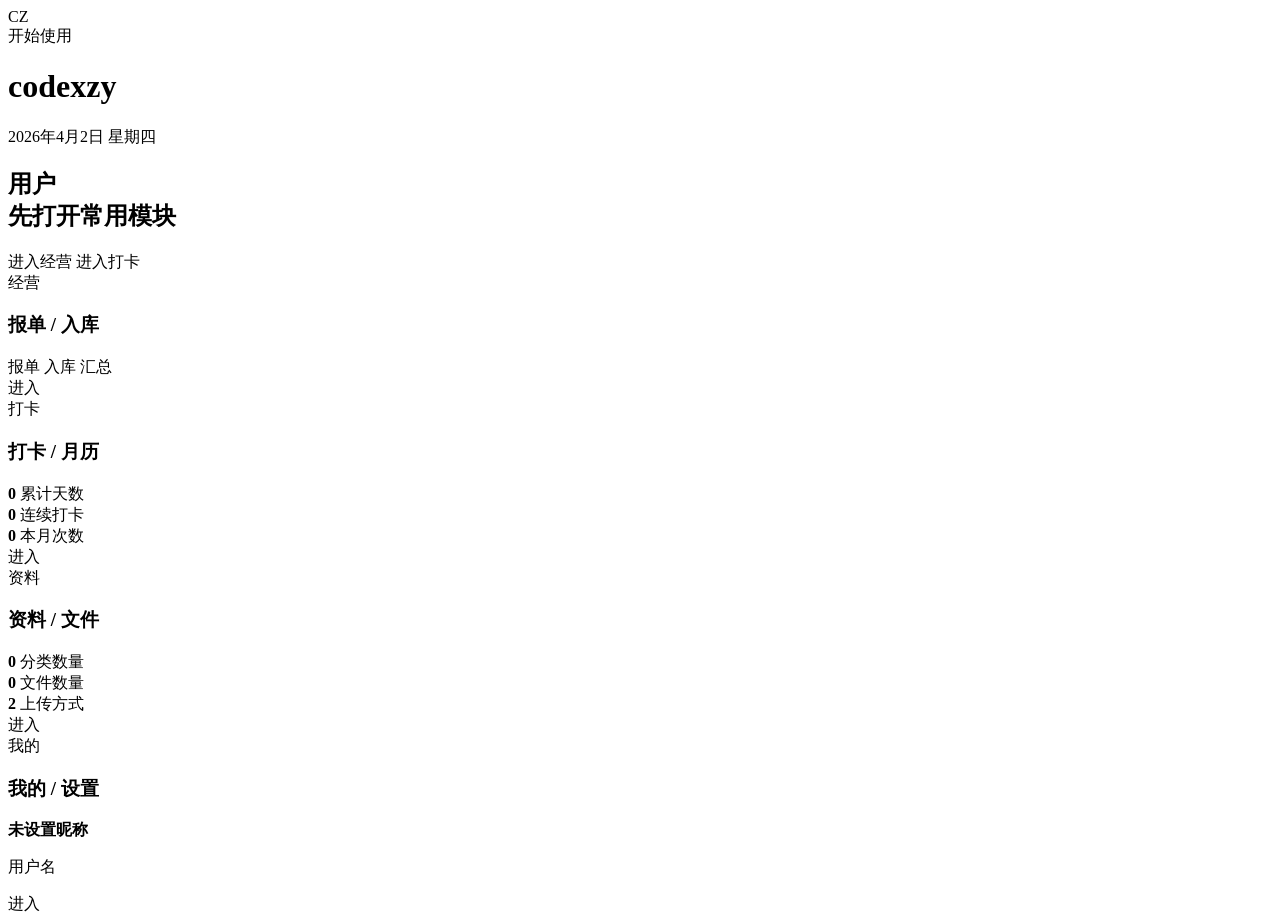
<file: src/main/resources/templates/index.html>
﻿<!DOCTYPE html>
<html lang="zh-CN" xmlns:th="http://www.thymeleaf.org">
<head>
    <meta charset="UTF-8">
    <meta name="viewport" content="width=device-width, initial-scale=1.0">
    <title>首页 - codexzy</title>
    <link rel="stylesheet" th:href="@{/css/app.css}">
</head>
<body class="site-body">
<div class="site-shell">
    <header class="site-masthead reveal">
        <div class="brand-block">
            <a class="brand-mark" th:href="@{/}">CZ</a>
            <div class="brand-copy">
                <span class="section-tag">开始使用</span>
                <h1>codexzy</h1>
                <p th:text="|${todayLabel} · 从常用页面开始|">2026年4月2日 星期四</p>
            </div>
        </div>
    </header>

    <main class="page-stack">
        <section class="hero-banner landing-hero reveal">
            <div class="hero-copy">
                <h2>
                    <span th:text="${#strings.isEmpty(currentUser.nickname) ? currentUser.username : currentUser.nickname}">用户</span>
                    <br>
                    先打开常用模块
                </h2>
                <div class="hero-actions">
                    <a class="solid-btn" th:href="@{/business}">进入经营</a>
                    <a class="ghost-btn" th:href="@{/checkin}">进入打卡</a>
                </div>
            </div>
        </section>

        <section class="home-module-grid reveal">
            <a class="home-module-card home-module-card--primary module-tone-business" th:href="@{/business}">
                <div class="home-module-card__head">
                    <span class="section-tag">经营</span>
                    <h3>报单 / 入库</h3>
                </div>
                <div class="home-module-card__tips">
                    <span>报单</span>
                    <span>入库</span>
                    <span>汇总</span>
                </div>
                <div class="home-module-card__footer">
                    <span class="choice-cta">进入</span>
                </div>
            </a>

            <a class="home-module-card home-module-card--primary module-tone-checkin" th:href="@{/checkin}">
                <div class="home-module-card__head">
                    <span class="section-tag">打卡</span>
                    <h3>打卡 / 月历</h3>
                </div>
                <div class="home-module-card__metrics">
                    <article>
                        <strong th:text="${stats.totalCheckInDays}">0</strong>
                        <span>累计天数</span>
                    </article>
                    <article>
                        <strong th:text="${stats.currentStreakDays}">0</strong>
                        <span>连续打卡</span>
                    </article>
                    <article>
                        <strong th:text="${stats.currentMonthCount}">0</strong>
                        <span>本月次数</span>
                    </article>
                </div>
                <div class="home-module-card__footer">
                    <span class="choice-cta">进入</span>
                </div>
            </a>

            <a class="home-module-card home-module-card--secondary module-tone-memo" th:href="@{/memo}">
                <div class="home-module-card__head">
                    <span class="section-tag">资料</span>
                    <h3>资料 / 文件</h3>
                </div>
                <div class="home-module-card__metrics light-metrics">
                    <article>
                        <strong th:text="${memoCategoryCount}">0</strong>
                        <span>分类数量</span>
                    </article>
                    <article>
                        <strong th:text="${memoFileCount}">0</strong>
                        <span>文件数量</span>
                    </article>
                    <article>
                        <strong>2</strong>
                        <span>上传方式</span>
                    </article>
                </div>
                <div class="home-module-card__footer">
                    <span class="choice-cta">进入</span>
                </div>
            </a>

            <a class="home-module-card home-module-card--secondary module-tone-profile" th:href="@{/user/profile}">
                <div class="home-module-card__head">
                    <span class="section-tag">我的</span>
                    <h3>我的 / 设置</h3>
                </div>
                <div class="home-module-card__profile">
                    <strong th:text="${#strings.isEmpty(currentUser.nickname) ? '未设置昵称' : currentUser.nickname}">未设置昵称</strong>
                    <p th:text="|${currentUser.username}|">用户名</p>
                </div>
                <div class="home-module-card__footer">
                    <span class="choice-cta">进入</span>
                </div>
            </a>
        </section>
    </main>
</div>
<div th:replace="~{fragments/mobile-tabbar :: mobileTabbar(activeTab='home')}"></div>
</body>
</html>
</file>
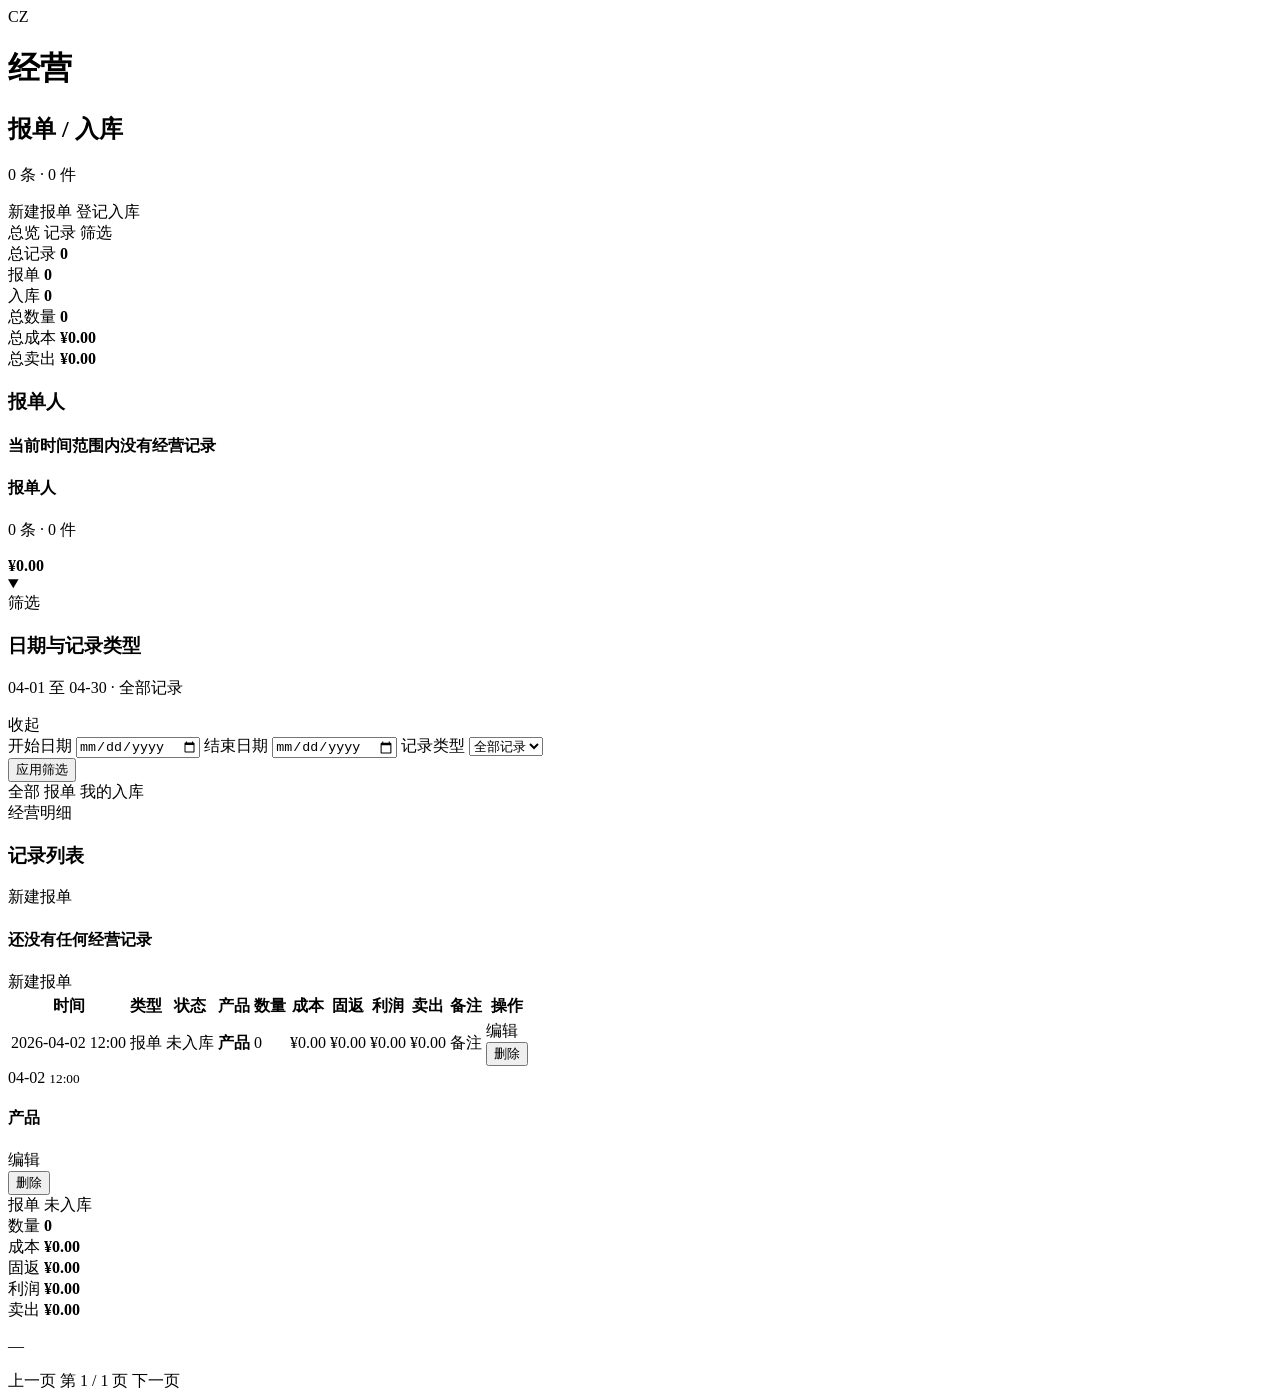
<file: src/main/resources/templates/business/index.html>
﻿<!DOCTYPE html>
<html lang="zh-CN" xmlns:th="http://www.thymeleaf.org">
<head>
    <meta charset="UTF-8">
    <meta name="viewport" content="width=device-width, initial-scale=1.0">
    <title>经营后台 - codexzy</title>
    <link rel="stylesheet" th:href="@{/css/app.css}">
</head>
<body class="site-body business-page">
<div class="site-shell">
    <header class="site-masthead reveal">
        <div class="brand-block">
            <a class="brand-mark" th:href="@{/}">CZ</a>
            <div class="brand-copy">
                <h1>经营</h1>
            </div>
        </div>
    </header>

    <main class="page-stack">
        <div class="flash-stack reveal">
            <div class="flash-banner success" th:if="${successMessage}" th:text="${successMessage}"></div>
            <div class="flash-banner error" th:if="${errorMessage}" th:text="${errorMessage}"></div>
        </div>

        <section class="hero-banner business-hero reveal"
                 th:with="returnTo=@{/business(startDate=${startDate}, endDate=${endDate}, scope=${scope}, page=${pageData.current}, view=${activeMobileView})}">
            <div class="hero-copy">
                <h2>报单 / 入库</h2>
                <p th:text="|${summary.recordCount} 条 · ${summary.totalQuantity} 件|">0 条 · 0 件</p>
                <div class="hero-actions">
                    <a class="solid-btn" th:href="@{/business/form(type='REPORT', returnTo=${returnTo})}">新建报单</a>
                    <a class="ghost-btn" th:href="@{/business/form(type='INBOUND', returnTo=${returnTo})}">登记入库</a>
                </div>
            </div>
        </section>

        <nav class="business-mobile-viewbar reveal" aria-label="经营页内容切换">
            <a class="business-mobile-viewbar__item"
               th:classappend="${activeMobileView == 'overview'} ? ' is-active' : ''"
               th:href="@{/business(startDate=${startDate}, endDate=${endDate}, scope=${scope}, page=${pageData.current}, view='overview')}">总览</a>
            <a class="business-mobile-viewbar__item"
               th:classappend="${activeMobileView == 'records'} ? ' is-active' : ''"
               th:href="@{/business(startDate=${startDate}, endDate=${endDate}, scope=${scope}, page=${pageData.current}, view='records')}">记录</a>
            <a class="business-mobile-viewbar__item"
               th:classappend="${activeMobileView == 'filter'} ? ' is-active' : ''"
               th:href="@{/business(startDate=${startDate}, endDate=${endDate}, scope=${scope}, page=${pageData.current}, view='filter')}">筛选</a>
        </nav>

        <div class="business-mobile-panel business-mobile-panel--overview reveal"
             th:classappend="${activeMobileView == 'overview'} ? ' is-active' : ''">
            <section class="metric-grid reveal">
                <article class="metric-card metric-card--primary">
                    <span class="meta-note">总记录</span>
                    <strong class="metric-number" th:text="${summary.recordCount}">0</strong>
                </article>
                <article class="metric-card metric-card--primary tone-warm">
                    <span class="meta-note">报单</span>
                    <strong class="metric-number" th:text="${summary.reportCount}">0</strong>
                </article>
                <article class="metric-card metric-card--primary tone-soft">
                    <span class="meta-note">入库</span>
                    <strong class="metric-number" th:text="${summary.inboundCount}">0</strong>
                </article>
                <article class="metric-card metric-card--primary tone-ink">
                    <span class="meta-note">总数量</span>
                    <strong class="metric-number" th:text="${summary.totalQuantity}">0</strong>
                </article>
                <article class="metric-card metric-card--secondary">
                    <span class="meta-note">总成本</span>
                    <strong class="metric-number" th:text="|¥ ${summary.totalCostAmount}|">¥0.00</strong>
                </article>
                <article class="metric-card metric-card--secondary tone-warm">
                    <span class="meta-note">总卖出</span>
                    <strong class="metric-number" th:text="|¥ ${summary.totalSoldAmount}|">¥0.00</strong>
                </article>
            </section>

            <section class="content-grid reveal">
                <article class="section-card">
                    <div class="section-head">
                        <div>
                            <h3>报单人</h3>
                        </div>
                    </div>

                    <div class="empty-panel small-empty" th:if="${reporterSummaries.isEmpty()}">
                        <h4>当前时间范围内没有经营记录</h4>
                    </div>

                    <div class="reporter-grid" th:if="${!reporterSummaries.isEmpty()}">
                        <a class="reporter-card" th:each="item : ${reporterSummaries}"
                           th:href="@{/business/reporters/{reporterId}(reporterId=${item.reporterUserId}, startDate=${startDate}, endDate=${endDate}, scope=${scope}, view='records')}">
                            <div>
                                <h4 th:text="${item.reporterDisplayName}">报单人</h4>
                                <p th:text="|${item.recordCount} 条 · ${item.totalQuantity} 件|">0 条 · 0 件</p>
                            </div>
                            <strong th:text="|¥ ${item.totalProfitAmount}|">¥0.00</strong>
                        </a>
                    </div>
                </article>

            </section>
        </div>

        <div class="business-mobile-panel business-mobile-panel--filter reveal"
             th:classappend="${activeMobileView == 'filter'} ? ' is-active' : ''">
            <details class="section-card collapsible-card filter-card reveal" open>
                <summary>
                    <div class="collapsible-summary-copy">
                        <span class="section-tag">筛选</span>
                        <h3>日期与记录类型</h3>
                        <p th:text="|${#temporals.format(startDate, 'MM-dd')} 至 ${#temporals.format(endDate, 'MM-dd')} · ${scope == 'ALL' ? '全部记录' : scope == 'REPORT' ? '报单' : '我的入库'}|">04-01 至 04-30 · 全部记录</p>
                    </div>
                    <span class="summary-hint">收起</span>
                </summary>
                <div class="collapsible-body">
                    <form class="filter-form" method="get" th:action="@{/business}">
                        <input type="hidden" name="view" value="records">
                        <div class="filter-grid">
                            <label>
                                <span>开始日期</span>
                                <input type="date" name="startDate" th:value="${startDate}">
                            </label>
                            <label>
                                <span>结束日期</span>
                                <input type="date" name="endDate" th:value="${endDate}">
                            </label>
                            <label>
                                <span>记录类型</span>
                                <select name="scope">
                                    <option value="ALL" th:selected="${scope == 'ALL'}">全部记录</option>
                                    <option value="REPORT" th:selected="${scope == 'REPORT'}">报单</option>
                                    <option value="INBOUND" th:selected="${scope == 'INBOUND'}">我的入库</option>
                                </select>
                            </label>
                            <div class="filter-actions">
                                <button type="submit" class="solid-btn wide-btn">应用筛选</button>
                            </div>
                        </div>
                    </form>

                    <div class="scope-bar">
                        <a class="scope-chip" th:classappend="${scope == 'ALL'} ? ' active' : ''"
                           th:href="@{/business(startDate=${startDate}, endDate=${endDate}, scope='ALL', view='records')}">全部</a>
                        <a class="scope-chip" th:classappend="${scope == 'REPORT'} ? ' active' : ''"
                           th:href="@{/business(startDate=${startDate}, endDate=${endDate}, scope='REPORT', view='records')}">报单</a>
                        <a class="scope-chip" th:classappend="${scope == 'INBOUND'} ? ' active' : ''"
                           th:href="@{/business(startDate=${startDate}, endDate=${endDate}, scope='INBOUND', view='records')}">我的入库</a>
                    </div>
                </div>
            </details>
        </div>

        <div class="business-mobile-panel business-mobile-panel--records reveal"
             th:with="returnTo=@{/business(startDate=${startDate}, endDate=${endDate}, scope=${scope}, page=${pageData.current}, view='records')}"
             th:classappend="${activeMobileView == 'records'} ? ' is-active' : ''">
            <section class="section-card reveal">
                <div class="section-head">
                    <div>
                        <span class="section-tag">经营明细</span>
                        <h3>记录列表</h3>
                    </div>
                    <div class="section-tools">
                        <a class="ghost-btn small-btn" th:href="@{/business/form(type='REPORT', returnTo=${returnTo})}">新建报单</a>
                    </div>
                </div>

                <div class="empty-panel" th:if="${records.isEmpty()}">
                    <h4>还没有任何经营记录</h4>
                    <a class="solid-btn" th:href="@{/business/form(type='REPORT', returnTo=${returnTo})}">新建报单</a>
                </div>

                <div class="table-scroll" th:if="${!records.isEmpty()}">
                    <table class="record-table">
                        <thead>
                        <tr>
                            <th>时间</th>
                            <th>类型</th>
                            <th>状态</th>
                            <th>产品</th>
                            <th>数量</th>
                            <th class="mobile-hide">成本</th>
                            <th class="mobile-hide">固返</th>
                            <th class="mobile-hide">利润</th>
                            <th class="mobile-hide">卖出</th>
                            <th class="mobile-hide">备注</th>
                            <th>操作</th>
                        </tr>
                        </thead>
                        <tbody>
                        <tr th:each="item : ${records}">
                            <td th:text="${#temporals.format(item.occurredAt, 'yyyy-MM-dd HH:mm')}">2026-04-02 12:00</td>
                            <td>
                                <span class="record-tag"
                                      th:classappend="${item.recordType == 'INBOUND'} ? ' inbound' : ' report'"
                                      th:text="${item.recordTypeLabel}">报单</span>
                            </td>
                            <td>
                                <span class="record-tag"
                                      th:classappend="${item.recordStatus == 'INVENTORIED_PENDING_SETTLEMENT'} ? ' pending' : (item.recordStatus == 'SETTLED' ? ' settled' : ' uninventoried')"
                                      th:text="${item.recordStatusLabel}">未入库</span>
                            </td>
                            <td>
                                <strong th:text="${item.productName}">产品</strong>
                            </td>
                            <td th:text="${item.quantity}">0</td>
                            <td class="mobile-hide" th:text="|¥ ${item.costAmount}|">¥0.00</td>
                            <td class="mobile-hide" th:text="|¥ ${item.fixedReturnAmount}|">¥0.00</td>
                            <td class="mobile-hide" th:text="|¥ ${item.profitAmount}|">¥0.00</td>
                            <td class="mobile-hide" th:text="|¥ ${item.soldAmount}|">¥0.00</td>
                            <td class="mobile-hide" th:text="${#strings.isEmpty(item.remark) ? '—' : item.remark}">备注</td>
                            <td>
                                <div class="row-actions">
                                    <a class="ghost-btn small-btn" th:href="@{/business/{id}/edit(id=${item.id}, returnTo=${returnTo})}">编辑</a>
                                    <form th:action="@{'/business/' + ${item.id} + '/delete'}" method="post" onsubmit="return confirm('确定删除这条经营记录吗？');">
                                        <input type="hidden" th:name="${_csrf.parameterName}" th:value="${_csrf.token}">
                                        <input type="hidden" name="startDate" th:value="${startDate}">
                                        <input type="hidden" name="endDate" th:value="${endDate}">
                                        <input type="hidden" name="scope" th:value="${scope}">
                                        <input type="hidden" name="page" th:value="${pageData.current}">
                                        <input type="hidden" name="view" value="records">
                                        <button type="submit" class="danger-btn small-btn">删除</button>
                                    </form>
                                </div>
                            </td>
                        </tr>
                        </tbody>
                    </table>
                </div>

                <div class="mobile-record-list" th:if="${!records.isEmpty()}">
                    <article class="entry-card compact-card business-record-card" th:each="item : ${records}">
                        <div class="entry-stamp small-stamp">
                            <span th:text="${#temporals.format(item.occurredAt, 'MM-dd')}">04-02</span>
                            <small th:text="${#temporals.format(item.occurredAt, 'HH:mm')}">12:00</small>
                        </div>
                        <div class="entry-body">
                        <div class="entry-head">
                            <div>
                                <h4 th:text="${item.productName}">产品</h4>
                            </div>
                            <div class="entry-actions">
                                <a class="ghost-btn small-btn" th:href="@{/business/{id}/edit(id=${item.id}, returnTo=${returnTo})}">编辑</a>
                                    <form th:action="@{'/business/' + ${item.id} + '/delete'}" method="post" onsubmit="return confirm('确定删除这条经营记录吗？');">
                                        <input type="hidden" th:name="${_csrf.parameterName}" th:value="${_csrf.token}">
                                        <input type="hidden" name="startDate" th:value="${startDate}">
                                        <input type="hidden" name="endDate" th:value="${endDate}">
                                        <input type="hidden" name="scope" th:value="${scope}">
                                        <input type="hidden" name="page" th:value="${pageData.current}">
                                        <input type="hidden" name="view" value="records">
                                        <button type="submit" class="danger-btn small-btn">删除</button>
                                    </form>
                                </div>
                            </div>
                            <div class="badge-row record-chip-row">
                                <span class="record-tag"
                                      th:classappend="${item.recordType == 'INBOUND'} ? ' inbound' : ' report'"
                                      th:text="${item.recordTypeLabel}">报单</span>
                                <span class="record-tag"
                                      th:classappend="${item.recordStatus == 'INVENTORIED_PENDING_SETTLEMENT'} ? ' pending' : (item.recordStatus == 'SETTLED' ? ' settled' : ' uninventoried')"
                                      th:text="${item.recordStatusLabel}">未入库</span>
                            </div>
                            <div class="record-info-grid">
                                <div class="record-info-item">
                                    <span>数量</span>
                                    <strong th:text="${item.quantity}">0</strong>
                                </div>
                                <div class="record-info-item">
                                    <span>成本</span>
                                    <strong th:text="|¥ ${item.costAmount}|">¥0.00</strong>
                                </div>
                                <div class="record-info-item">
                                    <span>固返</span>
                                    <strong th:text="|¥ ${item.fixedReturnAmount}|">¥0.00</strong>
                                </div>
                                <div class="record-info-item">
                                    <span>利润</span>
                                    <strong th:text="|¥ ${item.profitAmount}|">¥0.00</strong>
                                </div>
                                <div class="record-info-item">
                                    <span>卖出</span>
                                    <strong th:text="|¥ ${item.soldAmount}|">¥0.00</strong>
                                </div>
                            </div>
                            <p class="field-hint record-remark"
                               th:text="${#strings.isEmpty(item.remark) ? '—' : item.remark}">—</p>
                        </div>
                    </article>
                </div>
            </section>

            <section class="pager-bar reveal" th:if="${pageData.pages > 1}">
                <a class="ghost-btn small-btn"
                   th:if="${pageData.current > 1}"
                   th:href="@{/business(startDate=${startDate}, endDate=${endDate}, scope=${scope}, page=${pageData.current - 1}, view='records')}">上一页</a>
                <span class="status-pill" th:text="|第 ${pageData.current} / ${pageData.pages} 页|">第 1 / 1 页</span>
                <a class="ghost-btn small-btn"
                   th:if="${pageData.current < pageData.pages}"
                   th:href="@{/business(startDate=${startDate}, endDate=${endDate}, scope=${scope}, page=${pageData.current + 1}, view='records')}">下一页</a>
            </section>
        </div>
    </main>
</div>
<div th:replace="~{fragments/mobile-tabbar :: mobileTabbar(activeTab='business')}"></div>
</body>
</html>
</file>
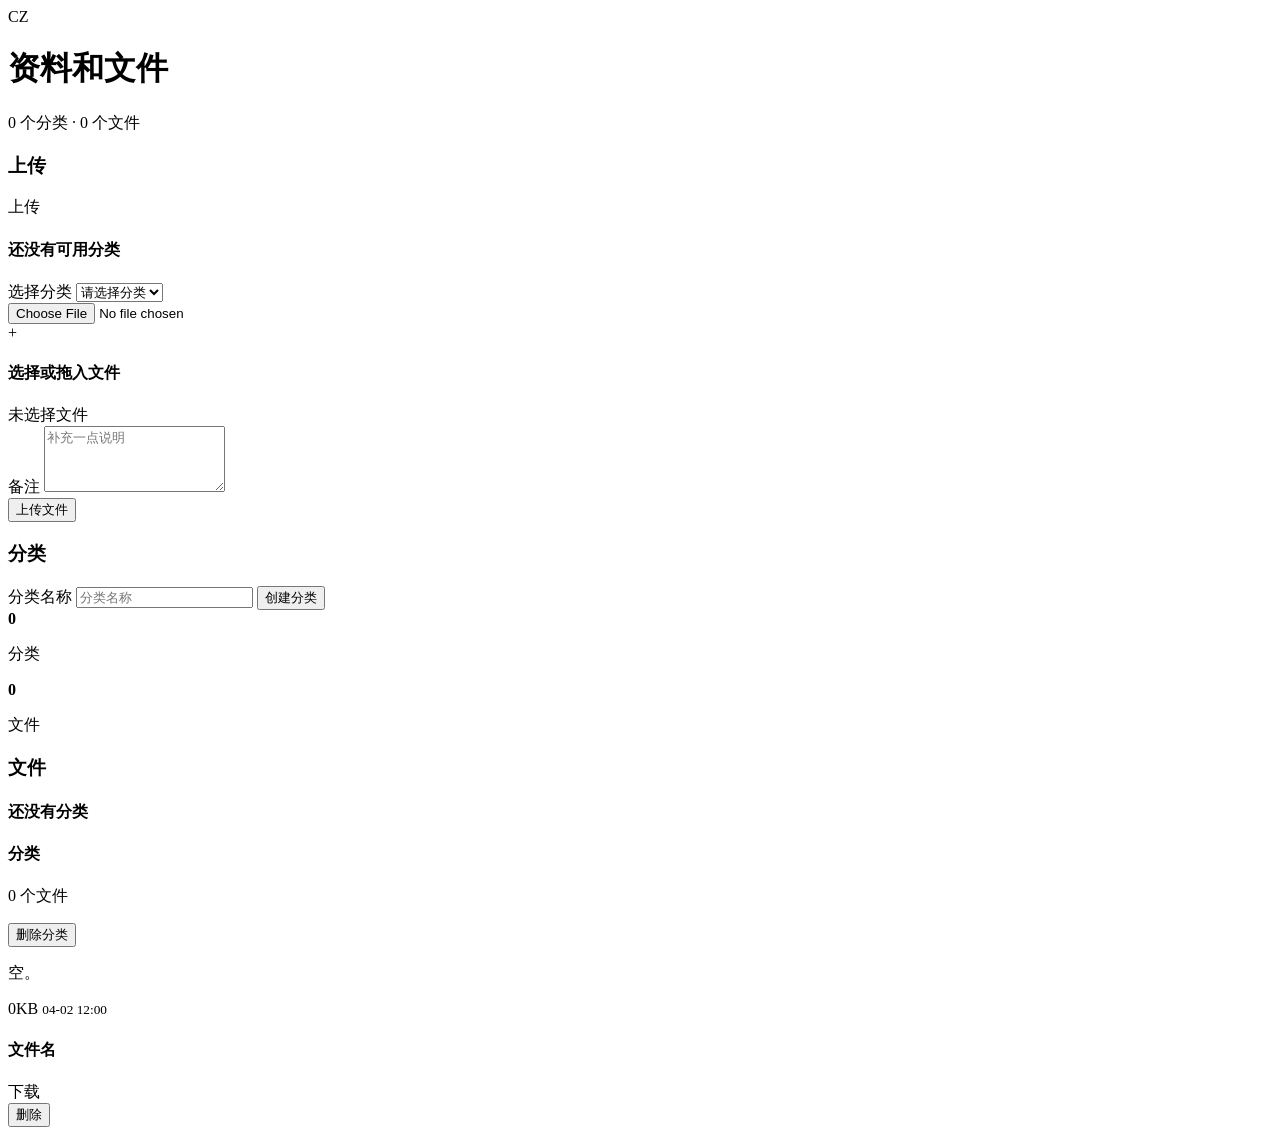
<file: src/main/resources/templates/memo/index.html>
﻿<!DOCTYPE html>
<html lang="zh-CN" xmlns:th="http://www.thymeleaf.org">
<head>
    <meta charset="UTF-8">
    <meta name="viewport" content="width=device-width, initial-scale=1.0">
    <title>资料页 - codexzy</title>
    <link rel="stylesheet" th:href="@{/css/app.css}">
</head>
<body class="site-body memo-page">
<div class="site-shell">
    <header class="site-masthead reveal">
        <div class="brand-block">
            <a class="brand-mark" th:href="@{/}">CZ</a>
            <div class="brand-copy">
                <h1>资料和文件</h1>
                <p th:text="|${categoryCount} 个分类 · ${fileCount} 个文件|">0 个分类 · 0 个文件</p>
            </div>
        </div>
    </header>

    <main class="page-stack">
        <div class="flash-stack reveal">
            <div class="flash-banner success" th:if="${successMessage}" th:text="${successMessage}"></div>
            <div class="flash-banner error" th:if="${errorMessage}" th:text="${errorMessage}"></div>
        </div>

        <section class="content-grid reveal">
            <article class="section-card main-column">
                <div class="section-head">
                    <div>
                        <h3>上传</h3>
                    </div>
                    <div class="badge-row">
                        <span class="status-pill">上传</span>
                    </div>
                </div>

                <div class="empty-panel" th:if="${categories.isEmpty()}">
                    <h4>还没有可用分类</h4>
                </div>

                <form th:if="${!categories.isEmpty()}" th:action="@{/memo/upload}" th:object="${uploadForm}" method="post" enctype="multipart/form-data" class="form-stack">
                    <input type="hidden" th:name="${_csrf.parameterName}" th:value="${_csrf.token}">

                    <label>
                        <span>选择分类</span>
                        <select th:field="*{categoryId}">
                            <option value="">请选择分类</option>
                            <option th:each="category : ${categories}" th:value="${category.id}" th:text="${category.categoryName}"></option>
                        </select>
                        <small class="field-error" th:if="${#fields.hasErrors('categoryId')}" th:errors="*{categoryId}"></small>
                    </label>

                    <div class="upload-zone" id="memoDropzone" tabindex="0" role="button" aria-label="拖拽文件或粘贴文件上传">
                        <input type="file" th:field="*{file}" id="memoFileInput" class="native-file-input">
                        <div class="upload-zone-inner">
                            <div class="upload-glyph">+</div>
                            <div class="upload-copy">
                                <h4>选择或拖入文件</h4>
                            </div>
                            <div class="upload-meta" id="memoFileMeta">未选择文件</div>
                        </div>
                    </div>
                    <small class="field-error" th:if="${#fields.hasErrors('file')}" th:errors="*{file}"></small>

                    <label>
                        <span>备注</span>
                        <textarea th:field="*{remark}" rows="4" placeholder="补充一点说明"></textarea>
                        <small class="field-error" th:if="${#fields.hasErrors('remark')}" th:errors="*{remark}"></small>
                    </label>

                    <div class="form-actions-row">
                        <button type="submit" class="solid-btn">上传文件</button>
                    </div>
                </form>
            </article>

            <aside class="section-card sticky-card side-tone">
                <div class="section-head">
                    <div>
                        <h3>分类</h3>
                    </div>
                </div>

                <form th:action="@{/memo/category}" th:object="${categoryForm}" method="post" class="form-stack">
                    <input type="hidden" th:name="${_csrf.parameterName}" th:value="${_csrf.token}">

                    <label>
                        <span>分类名称</span>
                        <input type="text" th:field="*{categoryName}" placeholder="分类名称">
                        <small class="field-error" th:if="${#fields.hasErrors('categoryName')}" th:errors="*{categoryName}"></small>
                    </label>

                    <button type="submit" class="solid-btn">创建分类</button>
                </form>

                <div class="bullet-grid compact-bullets">
                    <article>
                        <strong th:text="${categoryCount}">0</strong>
                        <p>分类</p>
                    </article>
                    <article>
                        <strong th:text="${fileCount}">0</strong>
                        <p>文件</p>
                    </article>
                </div>
            </aside>
        </section>

        <section class="section-card reveal">
            <div class="section-head">
                <div>
                    <h3>文件</h3>
                </div>
            </div>

            <div class="empty-panel" th:if="${categories.isEmpty()}">
                <h4>还没有分类</h4>
            </div>

            <div class="archive-stack" th:each="category : ${categories}" th:with="files=${groupedFiles[category.id]}">
                <div class="archive-group">
                    <div class="archive-head">
                        <div>
                            <h4 th:text="${category.categoryName}">分类</h4>
                            <p th:text="${files == null ? '0 个文件' : files.size() + ' 个文件'}">0 个文件</p>
                        </div>
                        <form th:action="@{'/memo/category/' + ${category.id} + '/delete'}" method="post">
                            <input type="hidden" th:name="${_csrf.parameterName}" th:value="${_csrf.token}">
                            <button type="submit" class="danger-btn small-btn" onclick="return confirm('确认删除这个分类吗？如果分类下还有文件会删除失败。')">删除分类</button>
                        </form>
                    </div>

                    <div class="empty-panel small-empty" th:if="${files == null || files.isEmpty()}">
                        <p>空。</p>
                    </div>

                    <div class="entry-list" th:if="${files != null && !files.isEmpty()}">
                        <article class="entry-card compact-card" th:each="file : ${files}">
                            <div class="entry-stamp small-stamp">
                                <span th:text="${#numbers.formatDecimal(file.fileSize / 1024.0, 1, 1)} + 'KB'">0KB</span>
                                <small th:text="${#temporals.format(file.createTime, 'MM-dd HH:mm')}">04-02 12:00</small>
                            </div>
                            <div class="entry-body">
                                <div class="entry-head">
                                    <h4 th:text="${file.fileName}">文件名</h4>
                                    <div class="entry-actions">
                                        <a class="ghost-btn small-btn" th:href="@{'/memo/file/' + ${file.id} + '/download'}">下载</a>
                                        <form th:action="@{'/memo/file/' + ${file.id} + '/delete'}" method="post">
                                            <input type="hidden" th:name="${_csrf.parameterName}" th:value="${_csrf.token}">
                                            <button type="submit" class="danger-btn small-btn" onclick="return confirm('确认删除这个文件吗？')">删除</button>
                                        </form>
                                    </div>
                                </div>
                            </div>
                        </article>
                    </div>
                </div>
            </div>
        </section>
    </main>
</div>
<div th:replace="~{fragments/mobile-tabbar :: mobileTabbar(activeTab='memo')}"></div>
<script th:src="@{/js/memo-upload.js}"></script>
</body>
</html>
</file>
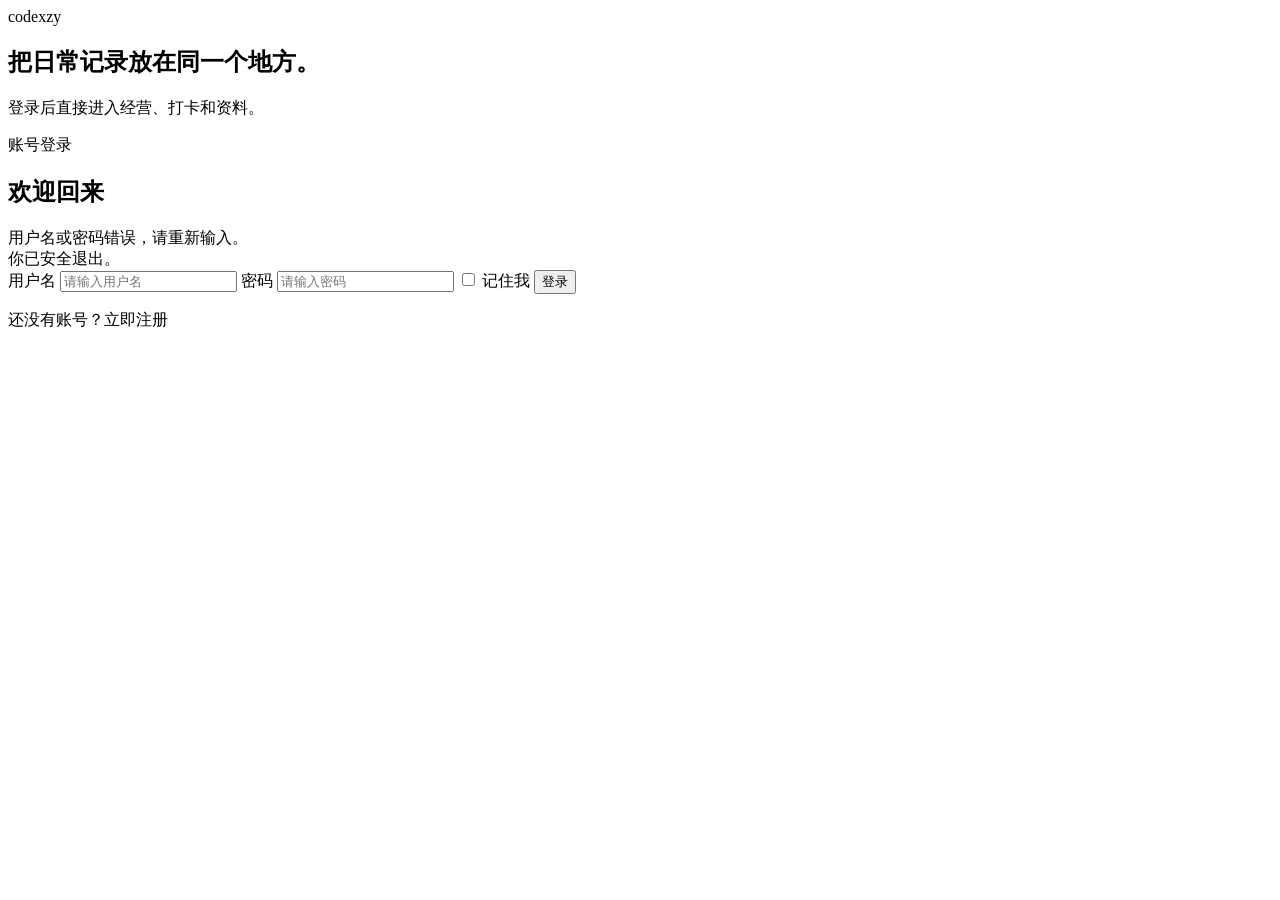
<file: src/main/resources/templates/login.html>
﻿<!DOCTYPE html>
<html lang="zh-CN" xmlns:th="http://www.thymeleaf.org">
<head>
    <meta charset="UTF-8">
    <meta name="viewport" content="width=device-width, initial-scale=1.0">
    <title>登录 - codexzy</title>
    <link rel="stylesheet" th:href="@{/css/app.css}">
</head>
<body class="auth-page login-page">
<div class="auth-layout">
    <section class="auth-story reveal">
        <div class="story-topline">
            <span class="brand-ribbon">codexzy</span>
        </div>
        <h1>把日常记录放在同一个地方。</h1>
        <p>登录后直接进入经营、打卡和资料。</p>
    </section>

    <section class="auth-panel reveal">
        <div class="auth-panel-header">
            <span class="section-tag">账号登录</span>
            <h2>欢迎回来</h2>
        </div>

        <div class="flash-stack">
            <div class="flash-banner success" th:if="${successMessage}" th:text="${successMessage}"></div>
            <div class="flash-banner error" th:if="${errorMessage}" th:text="${errorMessage}"></div>
            <div class="flash-banner error" th:if="${param.error}">用户名或密码错误，请重新输入。</div>
            <div class="flash-banner success" th:if="${param.logout}">你已安全退出。</div>
        </div>

        <form th:action="@{/login}" method="post" class="form-stack">
            <input type="hidden" th:name="${_csrf.parameterName}" th:value="${_csrf.token}">

            <label>
                <span>用户名</span>
                <input type="text" name="username" placeholder="请输入用户名" required>
            </label>

            <label>
                <span>密码</span>
                <input type="password" name="password" placeholder="请输入密码" required>
            </label>

            <label class="checkbox-inline">
                <input type="checkbox" name="remember-me">
                <span>记住我</span>
            </label>

            <button type="submit" class="solid-btn wide-btn">登录</button>
        </form>

        <p class="form-footer">还没有账号？<a th:href="@{/register}">立即注册</a></p>
    </section>
</div>
</body>
</html>
</file>
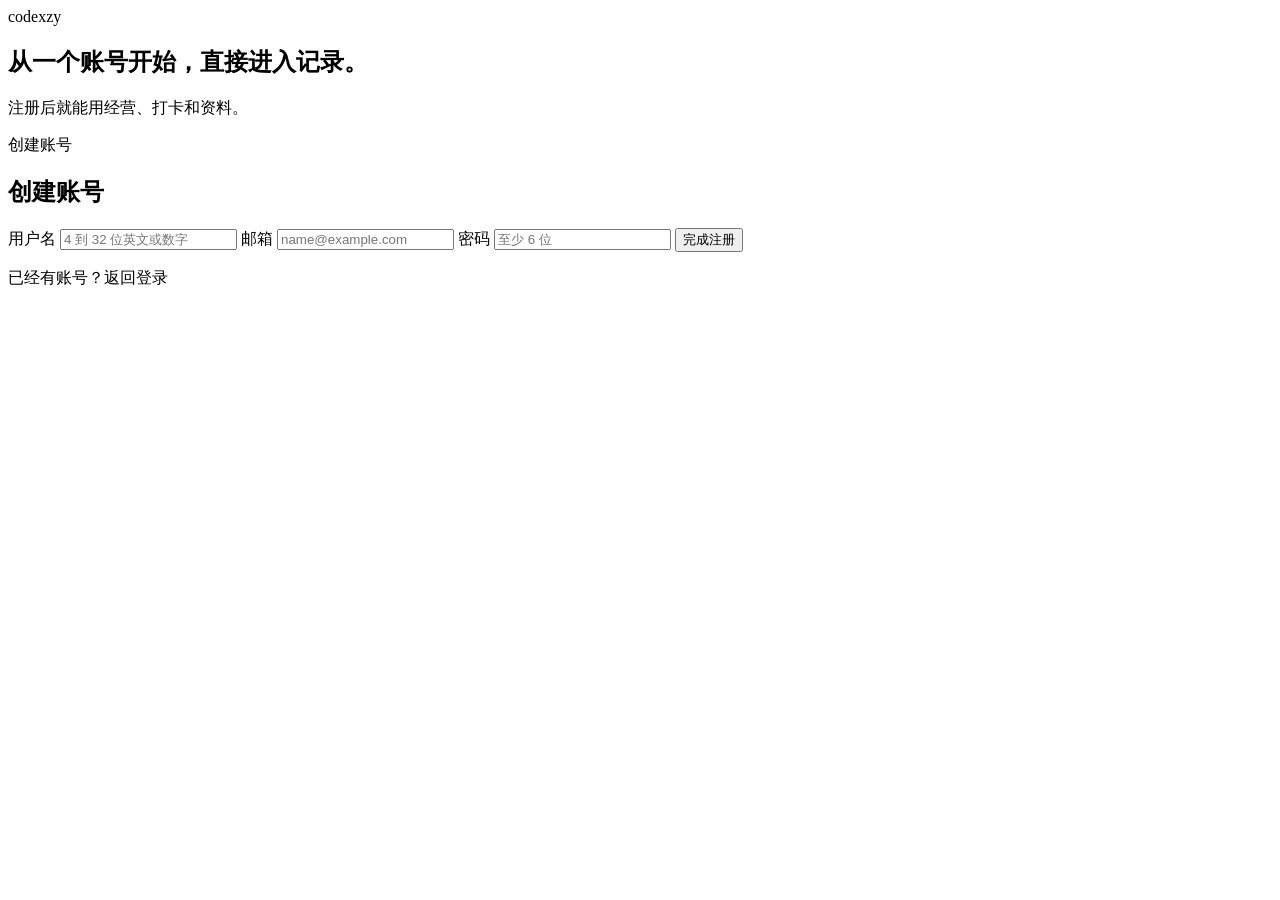
<file: src/main/resources/templates/register.html>
﻿<!DOCTYPE html>
<html lang="zh-CN" xmlns:th="http://www.thymeleaf.org">
<head>
    <meta charset="UTF-8">
    <meta name="viewport" content="width=device-width, initial-scale=1.0">
    <title>注册 - codexzy</title>
    <link rel="stylesheet" th:href="@{/css/app.css}">
</head>
<body class="auth-page register-page">
<div class="auth-layout reverse-auth-layout">
    <section class="auth-story reveal">
        <div class="story-topline">
            <span class="brand-ribbon">codexzy</span>
        </div>
        <h1>从一个账号开始，直接进入记录。</h1>
        <p>注册后就能用经营、打卡和资料。</p>
    </section>

    <section class="auth-panel reveal">
        <div class="auth-panel-header">
            <span class="section-tag">创建账号</span>
            <h2>创建账号</h2>
        </div>

        <div class="flash-stack">
            <div class="flash-banner error" th:if="${errorMessage}" th:text="${errorMessage}"></div>
        </div>

        <form th:action="@{/register}" th:object="${registerDTO}" method="post" class="form-stack">
            <input type="hidden" th:name="${_csrf.parameterName}" th:value="${_csrf.token}">

            <label>
                <span>用户名</span>
                <input type="text" th:field="*{username}" placeholder="4 到 32 位英文或数字">
                <small class="field-error" th:if="${#fields.hasErrors('username')}" th:errors="*{username}"></small>
            </label>

            <label>
                <span>邮箱</span>
                <input type="email" th:field="*{email}" placeholder="name@example.com">
                <small class="field-error" th:if="${#fields.hasErrors('email')}" th:errors="*{email}"></small>
            </label>

            <label>
                <span>密码</span>
                <input type="password" th:field="*{password}" placeholder="至少 6 位">
                <small class="field-error" th:if="${#fields.hasErrors('password')}" th:errors="*{password}"></small>
            </label>

            <button type="submit" class="solid-btn wide-btn">完成注册</button>
        </form>

        <p class="form-footer">已经有账号？<a th:href="@{/login}">返回登录</a></p>
    </section>
</div>
</body>
</html>
</file>
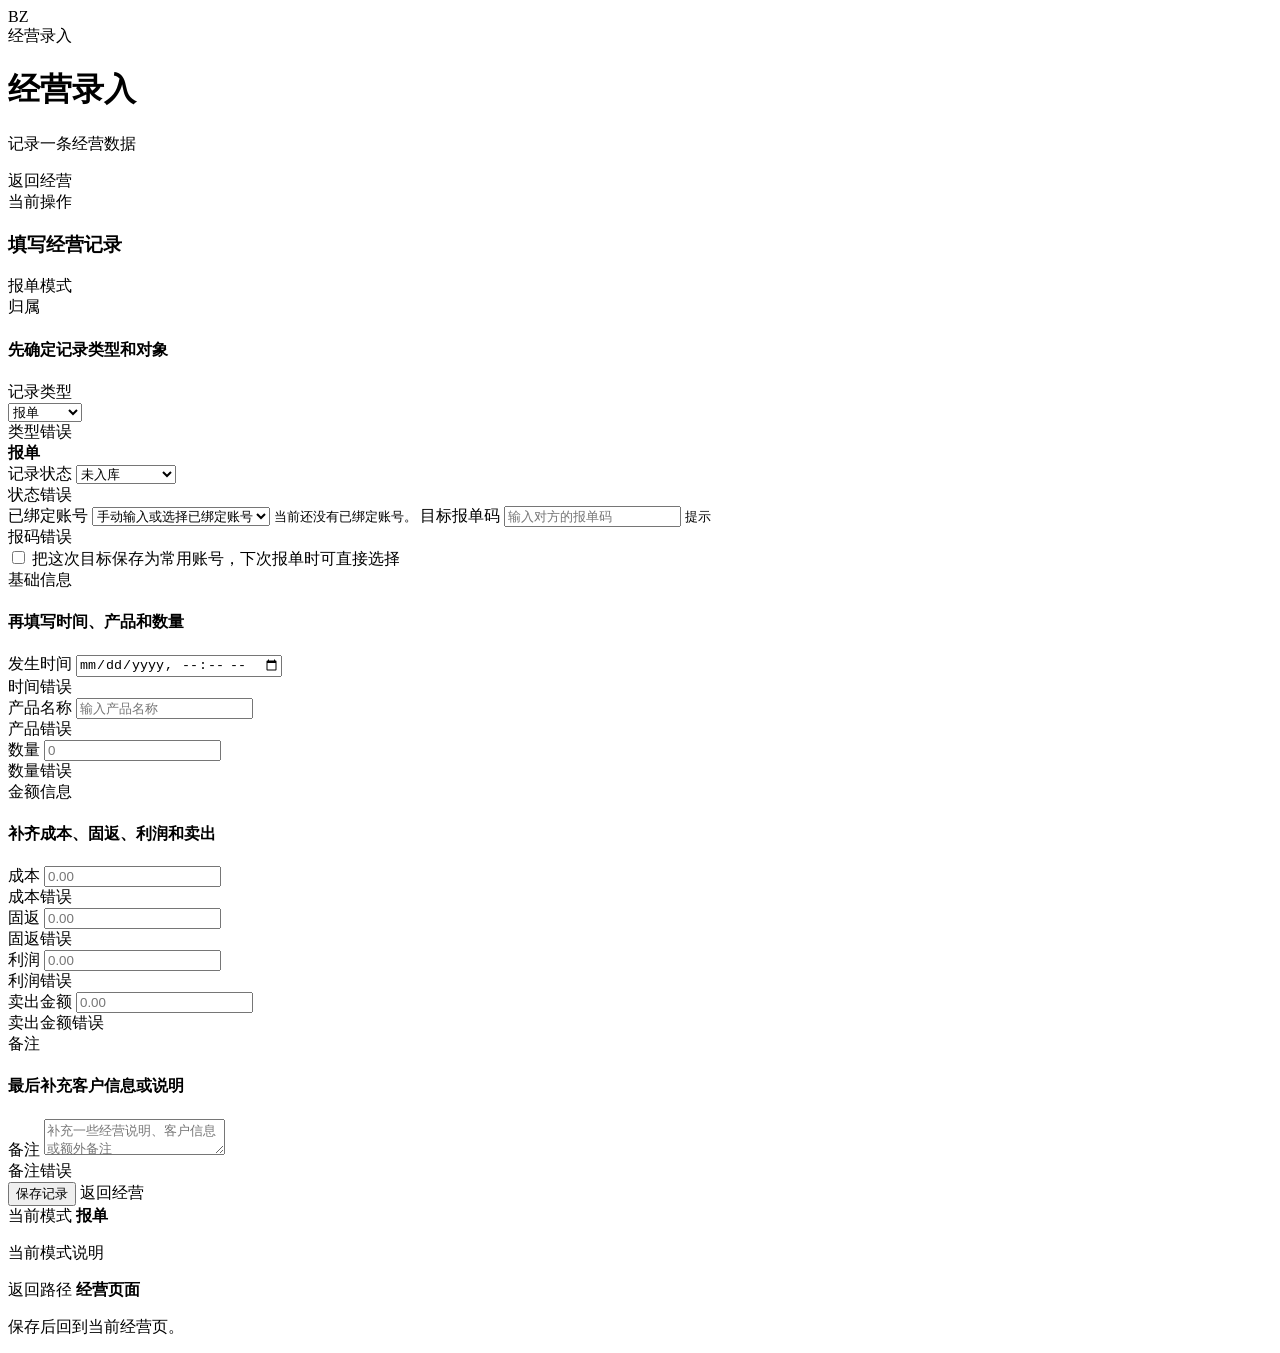
<file: src/main/resources/templates/business/form.html>
<!DOCTYPE html>
<html lang="zh-CN" xmlns:th="http://www.thymeleaf.org">
<head>
    <meta charset="UTF-8">
    <meta name="viewport" content="width=device-width, initial-scale=1.0">
    <title>经营录入 - codexzy</title>
    <link rel="stylesheet" th:href="@{/css/app.css}">
</head>
<body class="site-body business-form-page">
<div class="site-shell">
    <header class="site-masthead reveal">
        <div class="brand-block">
            <a class="brand-mark" th:href="@{/business}">BZ</a>
            <div class="brand-copy">
                <span class="section-tag">经营录入</span>
                <h1 th:text="${isInbound ? '商品入库' : '报单'}">经营录入</h1>
                <p th:text="${isInbound ? '记录自己的入库数据' : '记录一条新的报单'}">记录一条经营数据</p>
            </div>
        </div>
        <div class="section-tools">
            <a class="ghost-btn small-btn" th:href="${returnTo}">返回经营</a>
        </div>
    </header>

    <main class="content-grid reveal">
        <div class="flash-stack" style="grid-column: 1 / -1;">
            <div class="flash-banner success" th:if="${successMessage}" th:text="${successMessage}"></div>
            <div class="flash-banner error" th:if="${errorMessage}" th:text="${errorMessage}"></div>
        </div>

        <section class="section-card main-column">
            <div class="section-head">
                <div>
                    <span class="section-tag">当前操作</span>
                    <h3 th:text="${formTitle}">填写经营记录</h3>
                </div>
                <span class="status-pill" th:text="${isEdit ? '编辑中' : (isInbound ? '入库模式' : '报单模式')}">报单模式</span>
            </div>

            <form class="form-stack business-form" th:action="@{${formAction}}" method="post" th:object="${formDTO}"
                  th:attr="data-own-code=${businessAccount.reportCode},data-edit-mode=${isEdit}">
                <input type="hidden" th:name="${_csrf.parameterName}" th:value="${_csrf.token}">
                <input type="hidden" name="returnTo" th:value="${returnTo}">

                <section class="business-form-block">
                    <div class="business-form-block__head">
                        <span class="section-tag">归属</span>
                        <h4>先确定记录类型和对象</h4>
                    </div>

                    <div class="form-grid">
                    <label class="form-span-2">
                        <span>记录类型</span>
                        <div th:if="${!isEdit}">
                            <select th:field="*{recordType}">
                                <option value="REPORT">报单</option>
                                <option value="INBOUND">商品入库</option>
                            </select>
                            <div class="field-error" th:if="${#fields.hasErrors('recordType')}" th:errors="*{recordType}">类型错误</div>
                        </div>
                        <div th:if="${isEdit}" class="readonly-card">
                            <strong th:text="${recordTypeLabel}">报单</strong>
                            <input type="hidden" th:field="*{recordType}">
                        </div>
                    </label>

                    <label>
                        <span>记录状态</span>
                        <select th:field="*{recordStatus}">
                            <option value="UNINVENTORIED">未入库</option>
                            <option value="INVENTORIED_PENDING_SETTLEMENT">已入库待结算</option>
                            <option value="SETTLED">已结算</option>
                        </select>
                        <div class="field-error" th:if="${#fields.hasErrors('recordStatus')}" th:errors="*{recordStatus}">状态错误</div>
                    </label>

                    <label class="form-span-2" th:if="${!isInbound && !isEdit}">
                        <span>已绑定账号</span>
                        <select data-bound-target-select th:disabled="${#lists.isEmpty(boundTargets)}">
                            <option value="">手动输入或选择已绑定账号</option>
                            <option th:each="item : ${boundTargets}"
                                    th:value="${item.targetReportCode}"
                                    th:selected="${item.targetReportCode == formDTO.targetReportCode}"
                                    th:text="|${item.targetDisplayName} · ${item.targetReportCode}|">张三 · CZ00000000</option>
                        </select>
                        <small class="field-hint"
                               th:text="${#lists.isEmpty(boundTargets) ? '当前还没有已绑定账号。' : '选择后会自动填入目标报码。'}">
                            当前还没有已绑定账号。
                        </small>
                    </label>

                    <label class="form-span-2">
                        <span>目标报单码</span>
                        <input type="text" th:field="*{targetReportCode}" th:readonly="${isInbound || isEdit}" placeholder="输入对方的报单码">
                        <small class="field-hint" th:text="${isEdit ? '编辑时目标报码保持不变。' : (isInbound ? '入库模式会自动归到你自己名下。' : '可手动输入。')}">提示</small>
                        <div class="field-error" th:if="${#fields.hasErrors('targetReportCode')}" th:errors="*{targetReportCode}">报码错误</div>
                    </label>

                    <label class="checkbox-inline form-span-2" th:if="${!isInbound && !isEdit}">
                        <input type="checkbox" th:field="*{bindTarget}">
                        <span>把这次目标保存为常用账号，下次报单时可直接选择</span>
                    </label>
                    </div>
                </section>

                <section class="business-form-block">
                    <div class="business-form-block__head">
                        <span class="section-tag">基础信息</span>
                        <h4>再填写时间、产品和数量</h4>
                    </div>

                    <div class="form-grid">
                    <label>
                        <span>发生时间</span>
                        <input type="datetime-local" th:field="*{occurredAt}">
                        <div class="field-error" th:if="${#fields.hasErrors('occurredAt')}" th:errors="*{occurredAt}">时间错误</div>
                    </label>

                    <label>
                        <span>产品名称</span>
                        <input type="text" th:field="*{productName}" placeholder="输入产品名称">
                        <div class="field-error" th:if="${#fields.hasErrors('productName')}" th:errors="*{productName}">产品错误</div>
                    </label>

                    <label>
                        <span>数量</span>
                        <input type="number" th:field="*{quantity}" min="1" step="1" placeholder="0">
                        <div class="field-error" th:if="${#fields.hasErrors('quantity')}" th:errors="*{quantity}">数量错误</div>
                    </label>
                    </div>
                </section>

                <section class="business-form-block">
                    <div class="business-form-block__head">
                        <span class="section-tag">金额信息</span>
                        <h4>补齐成本、固返、利润和卖出</h4>
                    </div>

                    <div class="form-grid">
                    <label>
                        <span>成本</span>
                        <input type="number" th:field="*{costAmount}" min="0" step="0.01" placeholder="0.00">
                        <div class="field-error" th:if="${#fields.hasErrors('costAmount')}" th:errors="*{costAmount}">成本错误</div>
                    </label>

                    <label>
                        <span>固返</span>
                        <input type="number" th:field="*{fixedReturnAmount}" min="0" step="0.01" placeholder="0.00">
                        <div class="field-error" th:if="${#fields.hasErrors('fixedReturnAmount')}" th:errors="*{fixedReturnAmount}">固返错误</div>
                    </label>

                    <label>
                        <span>利润</span>
                        <input type="number" th:field="*{profitAmount}" min="0" step="0.01" placeholder="0.00">
                        <div class="field-error" th:if="${#fields.hasErrors('profitAmount')}" th:errors="*{profitAmount}">利润错误</div>
                    </label>

                    <label>
                        <span>卖出金额</span>
                        <input type="number" th:field="*{soldAmount}" min="0" step="0.01" placeholder="0.00">
                        <div class="field-error" th:if="${#fields.hasErrors('soldAmount')}" th:errors="*{soldAmount}">卖出金额错误</div>
                    </label>
                    </div>
                </section>

                <section class="business-form-block">
                    <div class="business-form-block__head">
                        <span class="section-tag">备注</span>
                        <h4>最后补充客户信息或说明</h4>
                    </div>

                    <div class="form-grid">
                    <label class="form-span-2">
                        <span>备注</span>
                        <textarea th:field="*{remark}" placeholder="补充一些经营说明、客户信息或额外备注"></textarea>
                        <div class="field-error" th:if="${#fields.hasErrors('remark')}" th:errors="*{remark}">备注错误</div>
                    </label>
                    </div>
                </section>

                <div class="form-actions-row">
                    <button type="submit" class="solid-btn" th:text="${submitLabel}">保存记录</button>
                    <a class="ghost-btn" th:href="${returnTo}">返回经营</a>
                </div>
            </form>
        </section>

        <aside class="section-card side-tone business-form-side">
            <div class="business-form-side__stack">
                <article class="readonly-card">
                    <span class="meta-note">当前模式</span>
                    <strong th:text="${isEdit ? recordTypeLabel : (isInbound ? '商品入库' : '报单')}">报单</strong>
                    <p th:text="${isEdit ? '当前在编辑已有记录。' : (isInbound ? '默认归到自己名下。' : '默认记录到目标报码名下。')}">当前模式说明</p>
                </article>

                <article class="readonly-card">
                    <span class="meta-note">返回路径</span>
                    <strong th:text="${#strings.startsWith(returnTo, '/business/reporters/') ? '报单详情' : '经营页面'}">经营页面</strong>
                    <p th:text="${#strings.startsWith(returnTo, '/business/reporters/') ? '保存后回到当前报单人的记录页。' : '保存后回到当前经营页。'}">保存后回到当前经营页。</p>
                </article>
            </div>
        </aside>

    </main>
</div>
<div th:replace="~{fragments/mobile-tabbar :: mobileTabbar(activeTab='business')}"></div>
<script th:src="@{/js/business-form.js}"></script>
</body>
</html>
</file>
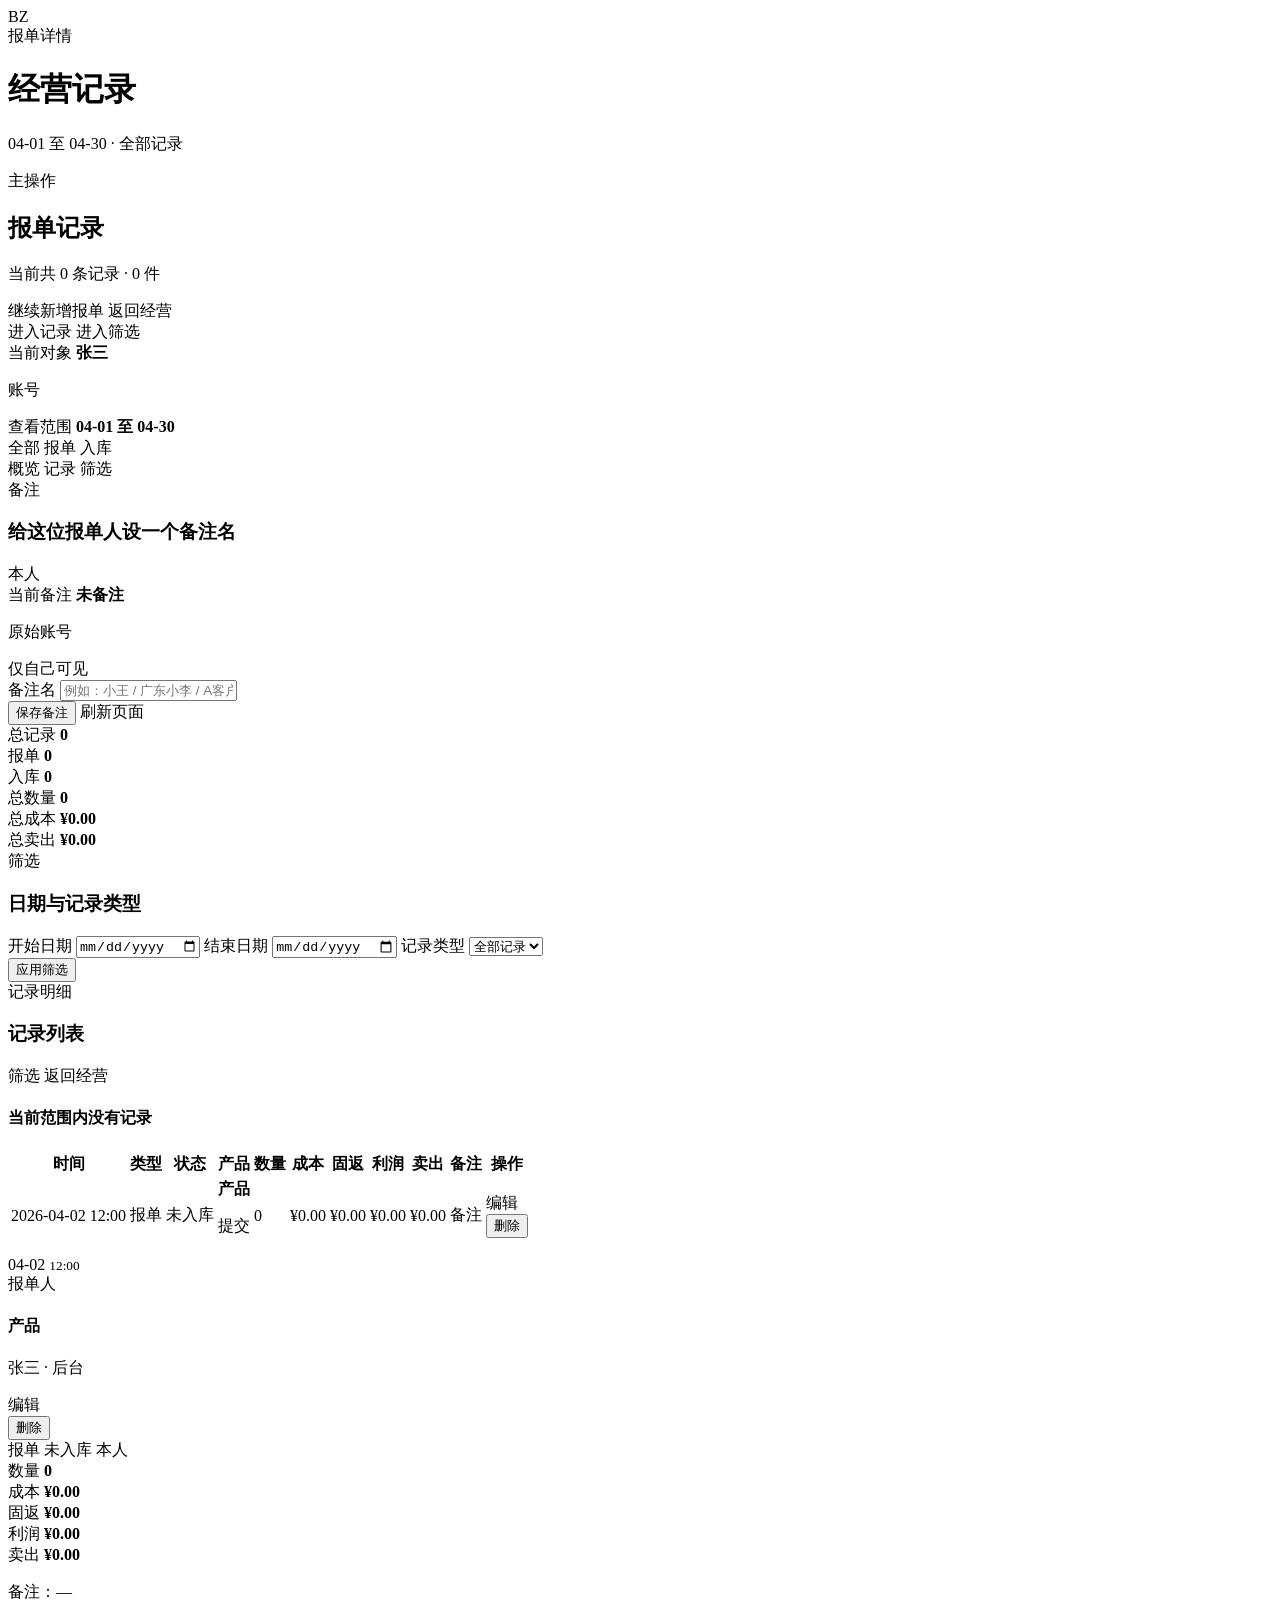
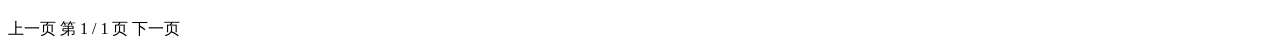
<file: src/main/resources/templates/business/reporter.html>
﻿<!DOCTYPE html>
<html lang="zh-CN" xmlns:th="http://www.thymeleaf.org">
<head>
    <meta charset="UTF-8">
    <meta name="viewport" content="width=device-width, initial-scale=1.0">
    <title th:text="|${reporterUser.nickname} 的经营详情 - codexzy|">经营详情</title>
    <link rel="stylesheet" th:href="@{/css/app.css}">
</head>
<body class="site-body reporter-page">
<div class="site-shell">
    <header class="site-masthead reveal">
        <div class="brand-block">
            <a class="brand-mark" th:href="@{/business}">BZ</a>
            <div class="brand-copy">
                <span class="section-tag">报单详情</span>
                <h1 th:text="|${reporterUser.nickname} 的经营记录|">经营记录</h1>
                <p th:text="|${#temporals.format(startDate, 'MM-dd')} 至 ${#temporals.format(endDate, 'MM-dd')} · ${scope == 'ALL' ? '全部记录' : scope == 'REPORT' ? '报单' : '我的入库'}|">04-01 至 04-30 · 全部记录</p>
            </div>
        </div>
    </header>

    <main class="page-stack">
        <div class="flash-stack reveal">
            <div class="flash-banner success" th:if="${successMessage}" th:text="${successMessage}"></div>
            <div class="flash-banner error" th:if="${errorMessage}" th:text="${errorMessage}"></div>
        </div>

        <section class="hero-banner business-hero reveal"
                 th:with="returnTo=@{/business/reporters/{reporterId}(reporterId=${reporterUser.id}, startDate=${startDate}, endDate=${endDate}, scope=${scope}, page=${pageData.current}, view=${activeMobileView})}">
            <div class="hero-copy">
                <span class="section-tag">主操作</span>
                <h2 th:text="${isSelfReporter ? '查看自己的入库记录' : '查看这位报单人的记录'}">报单记录</h2>
                <p th:text="|当前共 ${reporterSummary.recordCount} 条记录 · ${reporterSummary.totalQuantity} 件|">当前共 0 条记录 · 0 件</p>
                <div class="hero-actions">
                    <a class="solid-btn" th:href="@{/business/form(type='REPORT', returnTo=${returnTo})}">继续新增报单</a>
                    <a class="ghost-btn" th:href="@{/business(startDate=${startDate}, endDate=${endDate}, scope=${scope}, view='records')}">返回经营</a>
                </div>
                <div class="business-hero-links">
                    <a class="inline-link light-link"
                       th:href="@{/business/reporters/{reporterId}(reporterId=${reporterUser.id}, startDate=${startDate}, endDate=${endDate}, scope=${scope}, page=${pageData.current}, view='records')}">进入记录</a>
                    <a class="inline-link light-link"
                       th:href="@{/business/reporters/{reporterId}(reporterId=${reporterUser.id}, startDate=${startDate}, endDate=${endDate}, scope=${scope}, page=${pageData.current}, view='filter')}">进入筛选</a>
                </div>
            </div>
            <div class="hero-panel-grid">
                <article class="insight-card business-filter-card accent-panel">
                    <span class="meta-note">当前对象</span>
                    <strong th:text="${#strings.isEmpty(reporterNote) ? (#strings.isEmpty(reporterUser.nickname) ? reporterUser.username : reporterUser.nickname) : reporterNote}">张三</strong>
                    <p th:text="|账号：${reporterUser.username}|">账号</p>
                </article>
                <article class="insight-card business-filter-card">
                    <span class="meta-note">查看范围</span>
                    <strong th:text="|${#temporals.format(startDate, 'MM-dd')} 至 ${#temporals.format(endDate, 'MM-dd')}|">04-01 至 04-30</strong>
                    <div class="scope-bar business-hero-scope">
                        <a class="scope-chip" th:classappend="${scope == 'ALL'} ? ' active' : ''"
                           th:href="@{/business/reporters/{reporterId}(reporterId=${reporterUser.id}, startDate=${startDate}, endDate=${endDate}, scope='ALL', view='overview')}">全部</a>
                        <a class="scope-chip" th:classappend="${scope == 'REPORT'} ? ' active' : ''"
                           th:href="@{/business/reporters/{reporterId}(reporterId=${reporterUser.id}, startDate=${startDate}, endDate=${endDate}, scope='REPORT', view='overview')}">报单</a>
                        <a class="scope-chip" th:classappend="${scope == 'INBOUND'} ? ' active' : ''"
                           th:href="@{/business/reporters/{reporterId}(reporterId=${reporterUser.id}, startDate=${startDate}, endDate=${endDate}, scope='INBOUND', view='overview')}">入库</a>
                    </div>
                </article>
            </div>
        </section>

        <nav class="business-mobile-viewbar reveal" aria-label="报单详情内容切换">
            <a class="business-mobile-viewbar__item"
               th:classappend="${activeMobileView == 'overview'} ? ' is-active' : ''"
               th:href="@{/business/reporters/{reporterId}(reporterId=${reporterUser.id}, startDate=${startDate}, endDate=${endDate}, scope=${scope}, page=${pageData.current}, view='overview')}">概览</a>
            <a class="business-mobile-viewbar__item"
               th:classappend="${activeMobileView == 'records'} ? ' is-active' : ''"
               th:href="@{/business/reporters/{reporterId}(reporterId=${reporterUser.id}, startDate=${startDate}, endDate=${endDate}, scope=${scope}, page=${pageData.current}, view='records')}">记录</a>
            <a class="business-mobile-viewbar__item"
               th:classappend="${activeMobileView == 'filter'} ? ' is-active' : ''"
               th:href="@{/business/reporters/{reporterId}(reporterId=${reporterUser.id}, startDate=${startDate}, endDate=${endDate}, scope=${scope}, page=${pageData.current}, view='filter')}">筛选</a>
        </nav>

        <div class="business-mobile-panel business-mobile-panel--overview reveal"
             th:classappend="${activeMobileView == 'overview'} ? ' is-active' : ''">
            <section class="section-card reveal">
                <div class="section-head">
                    <div>
                        <span class="section-tag">备注</span>
                        <h3>给这位报单人设一个备注名</h3>
                    </div>
                    <span class="status-pill" th:if="${isSelfReporter}">本人</span>
                </div>

                <div class="note-layout">
                    <article class="note-current">
                        <span class="meta-note">当前备注</span>
                        <strong class="code-value" th:text="${#strings.isEmpty(reporterNote) ? '未备注' : reporterNote}">未备注</strong>
                        <p th:text="|原始账号：${reporterUser.username}|">原始账号</p>
                        <div class="badge-row">
                            <span class="status-pill">仅自己可见</span>
                        </div>
                    </article>

                    <form class="form-stack note-form" method="post"
                          th:action="@{/business/reporters/{reporterId}/note(reporterId=${reporterUser.id})}">
                        <input type="hidden" th:name="${_csrf.parameterName}" th:value="${_csrf.token}">
                        <input type="hidden" name="startDate" th:value="${startDate}">
                        <input type="hidden" name="endDate" th:value="${endDate}">
                        <input type="hidden" name="scope" th:value="${scope}">
                        <input type="hidden" name="page" th:value="${pageData.current}">
                        <input type="hidden" name="view" th:value="${activeMobileView}">

                        <label>
                            <span>备注名</span>
                            <input type="text" name="noteName" th:value="${reporterNote}" placeholder="例如：小王 / 广东小李 / A客户">
                        </label>
                        <div class="form-actions-row">
                            <button type="submit" class="solid-btn">保存备注</button>
                            <a class="ghost-btn" th:href="@{/business/reporters/{reporterId}(reporterId=${reporterUser.id}, startDate=${startDate}, endDate=${endDate}, scope=${scope}, page=${pageData.current}, view=${activeMobileView})}">刷新页面</a>
                        </div>
                    </form>
                </div>
            </section>

            <section class="metric-grid reveal">
                <article class="metric-card metric-card--primary">
                    <span class="meta-note">总记录</span>
                    <strong class="metric-number" th:text="${reporterSummary.recordCount}">0</strong>
                </article>
                <article class="metric-card metric-card--primary tone-warm">
                    <span class="meta-note">报单</span>
                    <strong class="metric-number" th:text="${reporterSummary.reportCount}">0</strong>
                </article>
                <article class="metric-card metric-card--primary tone-soft">
                    <span class="meta-note">入库</span>
                    <strong class="metric-number" th:text="${reporterSummary.inboundCount}">0</strong>
                </article>
                <article class="metric-card metric-card--primary tone-ink">
                    <span class="meta-note">总数量</span>
                    <strong class="metric-number" th:text="${reporterSummary.totalQuantity}">0</strong>
                </article>
                <article class="metric-card metric-card--secondary">
                    <span class="meta-note">总成本</span>
                    <strong class="metric-number" th:text="|¥ ${reporterSummary.totalCostAmount}|">¥0.00</strong>
                </article>
                <article class="metric-card metric-card--secondary tone-warm">
                    <span class="meta-note">总卖出</span>
                    <strong class="metric-number" th:text="|¥ ${reporterSummary.totalSoldAmount}|">¥0.00</strong>
                </article>
            </section>
        </div>

        <div class="business-mobile-panel business-mobile-panel--filter reveal"
             th:classappend="${activeMobileView == 'filter'} ? ' is-active' : ''">
            <section class="section-card filter-card reveal">
                <div class="section-head">
                    <div>
                        <span class="section-tag">筛选</span>
                        <h3>日期与记录类型</h3>
                    </div>
                </div>

                <form class="filter-form" method="get"
                      th:action="@{/business/reporters/{reporterId}(reporterId=${reporterUser.id})}">
                    <input type="hidden" name="view" value="records">
                    <div class="filter-grid">
                        <label>
                            <span>开始日期</span>
                            <input type="date" name="startDate" th:value="${startDate}">
                        </label>
                        <label>
                            <span>结束日期</span>
                            <input type="date" name="endDate" th:value="${endDate}">
                        </label>
                        <label>
                            <span>记录类型</span>
                            <select name="scope">
                                <option value="ALL" th:selected="${scope == 'ALL'}">全部记录</option>
                                <option value="REPORT" th:selected="${scope == 'REPORT'}">报单</option>
                                <option value="INBOUND" th:selected="${scope == 'INBOUND'}">我的入库</option>
                            </select>
                        </label>
                        <div class="filter-actions">
                            <button type="submit" class="solid-btn wide-btn">应用筛选</button>
                        </div>
                    </div>
                </form>
            </section>
        </div>

        <div class="business-mobile-panel business-mobile-panel--records reveal"
             th:with="returnTo=@{/business/reporters/{reporterId}(reporterId=${reporterUser.id}, startDate=${startDate}, endDate=${endDate}, scope=${scope}, page=${pageData.current}, view='records')}"
             th:classappend="${activeMobileView == 'records'} ? ' is-active' : ''">
            <section class="section-card reveal">
                <div class="section-head">
                    <div>
                        <span class="section-tag">记录明细</span>
                        <h3>记录列表</h3>
                    </div>
                    <div class="section-tools">
                        <a class="ghost-btn small-btn"
                           th:href="@{/business/reporters/{reporterId}(reporterId=${reporterUser.id}, startDate=${startDate}, endDate=${endDate}, scope=${scope}, page=${pageData.current}, view='filter')}">筛选</a>
                        <a class="inline-link" th:href="@{/business(startDate=${startDate}, endDate=${endDate}, scope=${scope})}">返回经营</a>
                    </div>
                </div>

                <div class="empty-panel" th:if="${records.isEmpty()}">
                    <h4>当前范围内没有记录</h4>
                </div>

                <div class="table-scroll" th:if="${!records.isEmpty()}">
                    <table class="record-table">
                        <thead>
                        <tr>
                            <th>时间</th>
                            <th>类型</th>
                            <th>状态</th>
                            <th>产品</th>
                            <th>数量</th>
                            <th class="mobile-hide">成本</th>
                            <th class="mobile-hide">固返</th>
                            <th class="mobile-hide">利润</th>
                            <th class="mobile-hide">卖出</th>
                            <th class="mobile-hide">备注</th>
                            <th>操作</th>
                        </tr>
                        </thead>
                        <tbody>
                        <tr th:each="item : ${records}">
                            <td th:text="${#temporals.format(item.occurredAt, 'yyyy-MM-dd HH:mm')}">2026-04-02 12:00</td>
                            <td>
                                <span class="record-tag"
                                      th:classappend="${item.recordType == 'INBOUND'} ? ' inbound' : ' report'"
                                      th:text="${item.recordTypeLabel}">报单</span>
                            </td>
                            <td>
                                <span class="record-tag"
                                      th:classappend="${item.recordStatus == 'INVENTORIED_PENDING_SETTLEMENT'} ? ' pending' : (item.recordStatus == 'SETTLED' ? ' settled' : ' uninventoried')"
                                      th:text="${item.recordStatusLabel}">未入库</span>
                            </td>
                            <td>
                                <strong th:text="${item.productName}">产品</strong>
                                <p class="field-hint" th:text="|${item.reporterDisplayName} 提交|">提交</p>
                            </td>
                            <td th:text="${item.quantity}">0</td>
                            <td class="mobile-hide" th:text="|¥ ${item.costAmount}|">¥0.00</td>
                            <td class="mobile-hide" th:text="|¥ ${item.fixedReturnAmount}|">¥0.00</td>
                            <td class="mobile-hide" th:text="|¥ ${item.profitAmount}|">¥0.00</td>
                            <td class="mobile-hide" th:text="|¥ ${item.soldAmount}|">¥0.00</td>
                            <td class="mobile-hide" th:text="${#strings.isEmpty(item.remark) ? '—' : item.remark}">备注</td>
                            <td>
                                <div class="row-actions">
                                    <a class="ghost-btn small-btn" th:href="@{/business/{id}/edit(id=${item.id}, returnTo=${returnTo})}">编辑</a>
                                    <form th:action="@{'/business/' + ${item.id} + '/delete'}" method="post" onsubmit="return confirm('确定删除这条经营记录吗？');">
                                        <input type="hidden" th:name="${_csrf.parameterName}" th:value="${_csrf.token}">
                                        <input type="hidden" name="reporterId" th:value="${reporterUser.id}">
                                        <input type="hidden" name="startDate" th:value="${startDate}">
                                        <input type="hidden" name="endDate" th:value="${endDate}">
                                        <input type="hidden" name="scope" th:value="${scope}">
                                        <input type="hidden" name="page" th:value="${pageData.current}">
                                        <input type="hidden" name="view" value="records">
                                        <button type="submit" class="danger-btn small-btn">删除</button>
                                    </form>
                                </div>
                            </td>
                        </tr>
                        </tbody>
                    </table>
                </div>

                <div class="mobile-record-list" th:if="${!records.isEmpty()}">
                    <article class="entry-card compact-card business-record-card" th:each="item : ${records}">
                        <div class="entry-stamp small-stamp">
                            <span th:text="${#temporals.format(item.occurredAt, 'MM-dd')}">04-02</span>
                            <small th:text="${#temporals.format(item.occurredAt, 'HH:mm')}">12:00</small>
                        </div>
                        <div class="entry-body">
                            <div class="entry-head">
                                <div>
                                    <span class="meta-note" th:text="${item.selfReporter ? '本人' : '报单人'}">报单人</span>
                                    <h4 th:text="${item.productName}">产品</h4>
                                    <p class="field-hint" th:text="|${item.reporterDisplayName} · ${item.ownerDisplayName}|">张三 · 后台</p>
                                </div>
                                <div class="entry-actions">
                                    <a class="ghost-btn small-btn" th:href="@{/business/{id}/edit(id=${item.id}, returnTo=${returnTo})}">编辑</a>
                                    <form th:action="@{'/business/' + ${item.id} + '/delete'}" method="post" onsubmit="return confirm('确定删除这条经营记录吗？');">
                                        <input type="hidden" th:name="${_csrf.parameterName}" th:value="${_csrf.token}">
                                        <input type="hidden" name="reporterId" th:value="${reporterUser.id}">
                                        <input type="hidden" name="startDate" th:value="${startDate}">
                                        <input type="hidden" name="endDate" th:value="${endDate}">
                                        <input type="hidden" name="scope" th:value="${scope}">
                                        <input type="hidden" name="page" th:value="${pageData.current}">
                                        <input type="hidden" name="view" value="records">
                                        <button type="submit" class="danger-btn small-btn">删除</button>
                                    </form>
                                </div>
                            </div>
                            <div class="badge-row record-chip-row">
                                <span class="record-tag"
                                      th:classappend="${item.recordType == 'INBOUND'} ? ' inbound' : ' report'"
                                      th:text="${item.recordTypeLabel}">报单</span>
                                <span class="record-tag"
                                      th:classappend="${item.recordStatus == 'INVENTORIED_PENDING_SETTLEMENT'} ? ' pending' : (item.recordStatus == 'SETTLED' ? ' settled' : ' uninventoried')"
                                      th:text="${item.recordStatusLabel}">未入库</span>
                                <span class="record-tag self" th:if="${item.selfReporter}">本人</span>
                            </div>
                            <div class="record-info-grid">
                                <div class="record-info-item">
                                    <span>数量</span>
                                    <strong th:text="${item.quantity}">0</strong>
                                </div>
                                <div class="record-info-item">
                                    <span>成本</span>
                                    <strong th:text="|¥ ${item.costAmount}|">¥0.00</strong>
                                </div>
                                <div class="record-info-item">
                                    <span>固返</span>
                                    <strong th:text="|¥ ${item.fixedReturnAmount}|">¥0.00</strong>
                                </div>
                                <div class="record-info-item">
                                    <span>利润</span>
                                    <strong th:text="|¥ ${item.profitAmount}|">¥0.00</strong>
                                </div>
                                <div class="record-info-item">
                                    <span>卖出</span>
                                    <strong th:text="|¥ ${item.soldAmount}|">¥0.00</strong>
                                </div>
                            </div>
                            <p class="field-hint record-remark"
                               th:text="${#strings.isEmpty(item.remark) ? '备注：—' : '备注：' + item.remark}">备注：—</p>
                        </div>
                    </article>
                </div>
            </section>

            <section class="pager-bar reveal" th:if="${pageData.pages > 1}">
                <a class="ghost-btn small-btn"
                   th:if="${pageData.current > 1}"
                   th:href="@{/business/reporters/{reporterId}(reporterId=${reporterUser.id}, startDate=${startDate}, endDate=${endDate}, scope=${scope}, page=${pageData.current - 1}, view='records')}">上一页</a>
                <span class="status-pill" th:text="|第 ${pageData.current} / ${pageData.pages} 页|">第 1 / 1 页</span>
                <a class="ghost-btn small-btn"
                   th:if="${pageData.current < pageData.pages}"
                   th:href="@{/business/reporters/{reporterId}(reporterId=${reporterUser.id}, startDate=${startDate}, endDate=${endDate}, scope=${scope}, page=${pageData.current + 1}, view='records')}">下一页</a>
            </section>
        </div>
    </main>
</div>
<div th:replace="~{fragments/mobile-tabbar :: mobileTabbar(activeTab='business')}"></div>
</body>
</html>
</file>
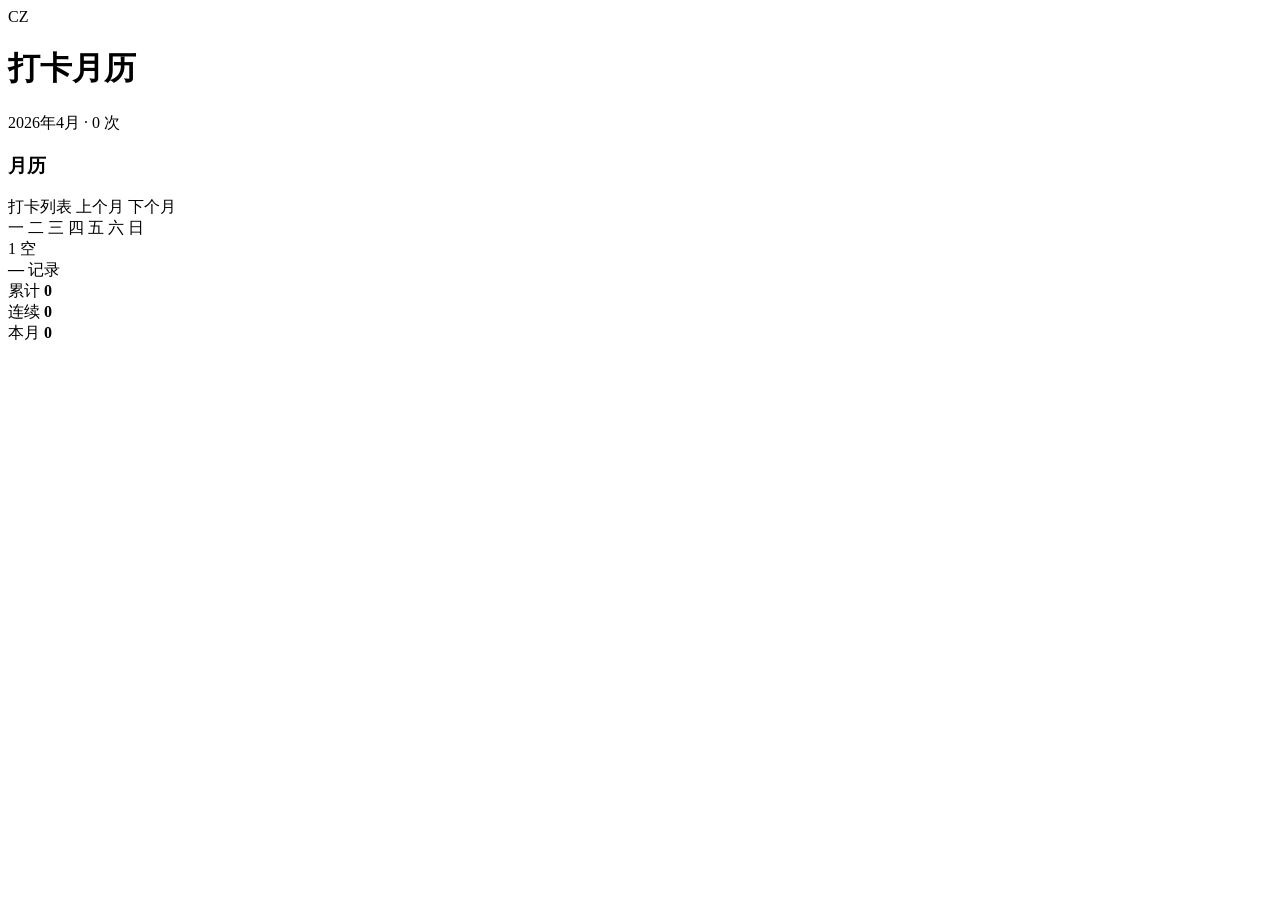
<file: src/main/resources/templates/checkin/calendar.html>
﻿<!DOCTYPE html>
<html lang="zh-CN" xmlns:th="http://www.thymeleaf.org">
<head>
    <meta charset="UTF-8">
    <meta name="viewport" content="width=device-width, initial-scale=1.0">
    <title>打卡月历 - codexzy</title>
    <link rel="stylesheet" th:href="@{/css/app.css}">
</head>
<body class="site-body checkin-page">
<div class="site-shell">
    <header class="site-masthead reveal">
        <div class="brand-block">
            <a class="brand-mark" th:href="@{/}">CZ</a>
            <div class="brand-copy">
                <h1>打卡月历</h1>
                <p th:text="|${currentLabel} · ${stats.currentMonthCount} 次|">2026年4月 · 0 次</p>
            </div>
        </div>
    </header>

    <main class="page-stack">
        <section class="content-grid reveal">
            <article class="section-card main-column">
                <div class="section-head">
                    <div>
                        <h3>月历</h3>
                    </div>
                    <div class="section-tools">
                        <a class="ghost-btn small-btn" th:href="@{/checkin}">打卡列表</a>
                        <a class="ghost-btn small-btn" th:href="@{'/checkin/calendar?year=' + ${prev.year} + '&month=' + ${prev.monthValue}}">上个月</a>
                        <a class="ghost-btn small-btn" th:href="@{'/checkin/calendar?year=' + ${next.year} + '&month=' + ${next.monthValue}}">下个月</a>
                    </div>
                </div>

                <div class="calendar-week">
                    <span>一</span>
                    <span>二</span>
                    <span>三</span>
                    <span>四</span>
                    <span>五</span>
                    <span>六</span>
                    <span>日</span>
                </div>

                <div class="calendar-board">
                    <a th:each="day : ${calendarDays}"
                       th:href="@{'/checkin/day?date=' + ${#temporals.format(day.date, 'yyyy-MM-dd')}}"
                       class="calendar-card"
                       th:classappend="(${day.currentMonth} ? '' : ' is-muted') + (${day.checkedIn} ? ' is-active' : '') + (${day.today} ? ' is-today' : '')">
                        <div class="calendar-card-top">
                            <span class="calendar-day-number" th:text="${day.dayOfMonth}">1</span>
                            <span class="calendar-count" th:text="${day.recordCount > 0 ? day.recordCount + ' 条' : '空'}">空</span>
                        </div>
                        <div class="calendar-card-body">
                            <strong th:text="${day.primaryTitle != null && !day.primaryTitle.isEmpty() ? day.primaryTitle : '—'}">—</strong>
                            <span class="calendar-link-hint" th:text="${day.checkedIn} ? '记录' : '补卡'">记录</span>
                        </div>
                    </a>
                </div>
            </article>
        </section>

        <section class="metric-grid reveal">
            <article class="metric-card metric-card--compact">
                <span class="meta-note">累计</span>
                <strong class="metric-number" th:text="${stats.totalCheckInDays}">0</strong>
            </article>
            <article class="metric-card metric-card--compact tone-warm">
                <span class="meta-note">连续</span>
                <strong class="metric-number" th:text="${stats.currentStreakDays}">0</strong>
            </article>
            <article class="metric-card metric-card--compact tone-soft">
                <span class="meta-note">本月</span>
                <strong class="metric-number" th:text="${stats.currentMonthCount}">0</strong>
            </article>
        </section>
    </main>
</div>
<div th:replace="~{fragments/mobile-tabbar :: mobileTabbar(activeTab='checkin')}"></div>
</body>
</html>
</file>
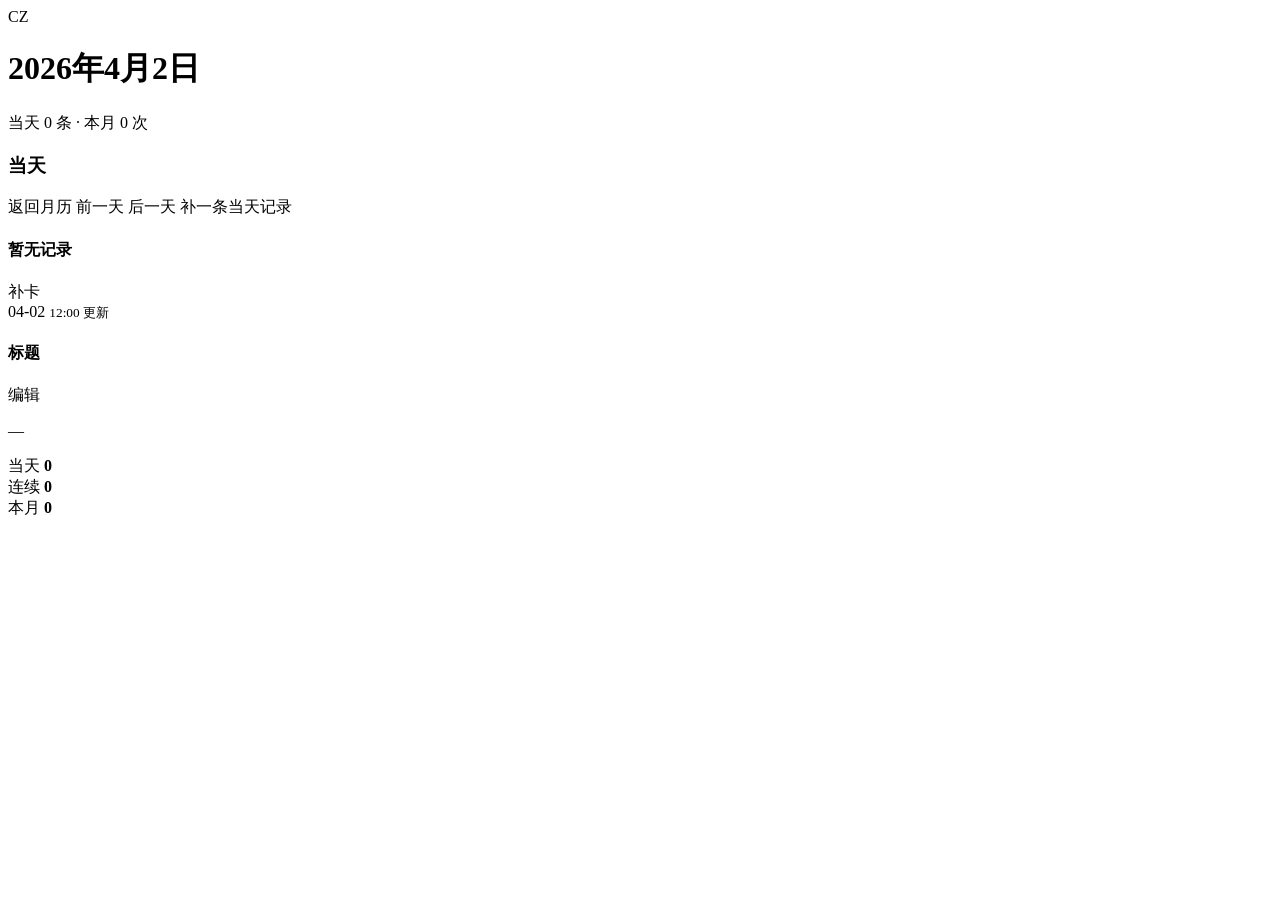
<file: src/main/resources/templates/checkin/day.html>
﻿<!DOCTYPE html>
<html lang="zh-CN" xmlns:th="http://www.thymeleaf.org">
<head>
    <meta charset="UTF-8">
    <meta name="viewport" content="width=device-width, initial-scale=1.0">
    <title>日期详情 - codexzy</title>
    <link rel="stylesheet" th:href="@{/css/app.css}">
</head>
<body class="site-body checkin-page">
<div class="site-shell">
    <header class="site-masthead reveal">
        <div class="brand-block">
            <a class="brand-mark" th:href="@{/}">CZ</a>
            <div class="brand-copy">
                <h1 th:text="${selectedDateLabel}">2026年4月2日</h1>
                <p th:text="|当天 ${records.size()} 条 · 本月 ${stats.currentMonthCount} 次|">当天 0 条 · 本月 0 次</p>
            </div>
        </div>
    </header>

    <main class="page-stack">
        <section class="content-grid reveal"
                 th:with="returnTo=@{/checkin/day(date=${#temporals.format(selectedDate, 'yyyy-MM-dd')})}">
            <article class="section-card main-column">
                <div class="section-head">
                    <div>
                        <h3>当天</h3>
                    </div>
                    <div class="section-tools">
                        <a class="ghost-btn small-btn" th:href="@{/checkin/calendar}">返回月历</a>
                        <a class="ghost-btn small-btn" th:href="@{'/checkin/day?date=' + ${#temporals.format(previousDate, 'yyyy-MM-dd')}}">前一天</a>
                        <a class="ghost-btn small-btn" th:if="${allowNextDate}" th:href="@{'/checkin/day?date=' + ${#temporals.format(nextDate, 'yyyy-MM-dd')}}">后一天</a>
                        <a class="solid-btn small-btn"
                           th:href="@{/checkin/form(date=${#temporals.format(selectedDate, 'yyyy-MM-dd')}, returnTo=${returnTo})}">补一条当天记录</a>
                    </div>
                </div>

                <div class="empty-panel" th:if="${records.isEmpty()}">
                    <h4>暂无记录</h4>
                    <a class="solid-btn"
                       th:href="@{/checkin/form(date=${#temporals.format(selectedDate, 'yyyy-MM-dd')}, returnTo=${returnTo})}">补卡</a>
                </div>

                <div class="entry-list" th:if="${!records.isEmpty()}">
                    <article class="entry-card" th:each="item : ${records}">
                        <div class="entry-stamp large-stamp">
                            <span th:text="${#temporals.format(item.checkDate, 'MM-dd')}">04-02</span>
                            <small th:text="${#temporals.format(item.updateTime, 'HH:mm 更新')}">12:00 更新</small>
                        </div>
                        <div class="entry-body">
                            <div class="entry-head">
                                <h4 th:text="${item.title}">标题</h4>
                                <div class="entry-actions">
                                    <a class="ghost-btn small-btn" th:href="@{/checkin/{id}/edit(id=${item.id}, returnTo=${returnTo})}">编辑</a>
                                </div>
                            </div>
                            <p th:text="${#strings.isEmpty(item.content) ? '—' : item.content}">—</p>
                        </div>
                    </article>
                </div>
            </article>

        </section>

        <section class="metric-grid reveal">
            <article class="metric-card metric-card--compact">
                <span class="meta-note">当天</span>
                <strong class="metric-number" th:text="${records.size()}">0</strong>
            </article>
            <article class="metric-card metric-card--compact tone-warm">
                <span class="meta-note">连续</span>
                <strong class="metric-number" th:text="${stats.currentStreakDays}">0</strong>
            </article>
            <article class="metric-card metric-card--compact tone-soft">
                <span class="meta-note">本月</span>
                <strong class="metric-number" th:text="${stats.currentMonthCount}">0</strong>
            </article>
        </section>
    </main>
</div>
<div th:replace="~{fragments/mobile-tabbar :: mobileTabbar(activeTab='checkin')}"></div>
</body>
</html>
</file>
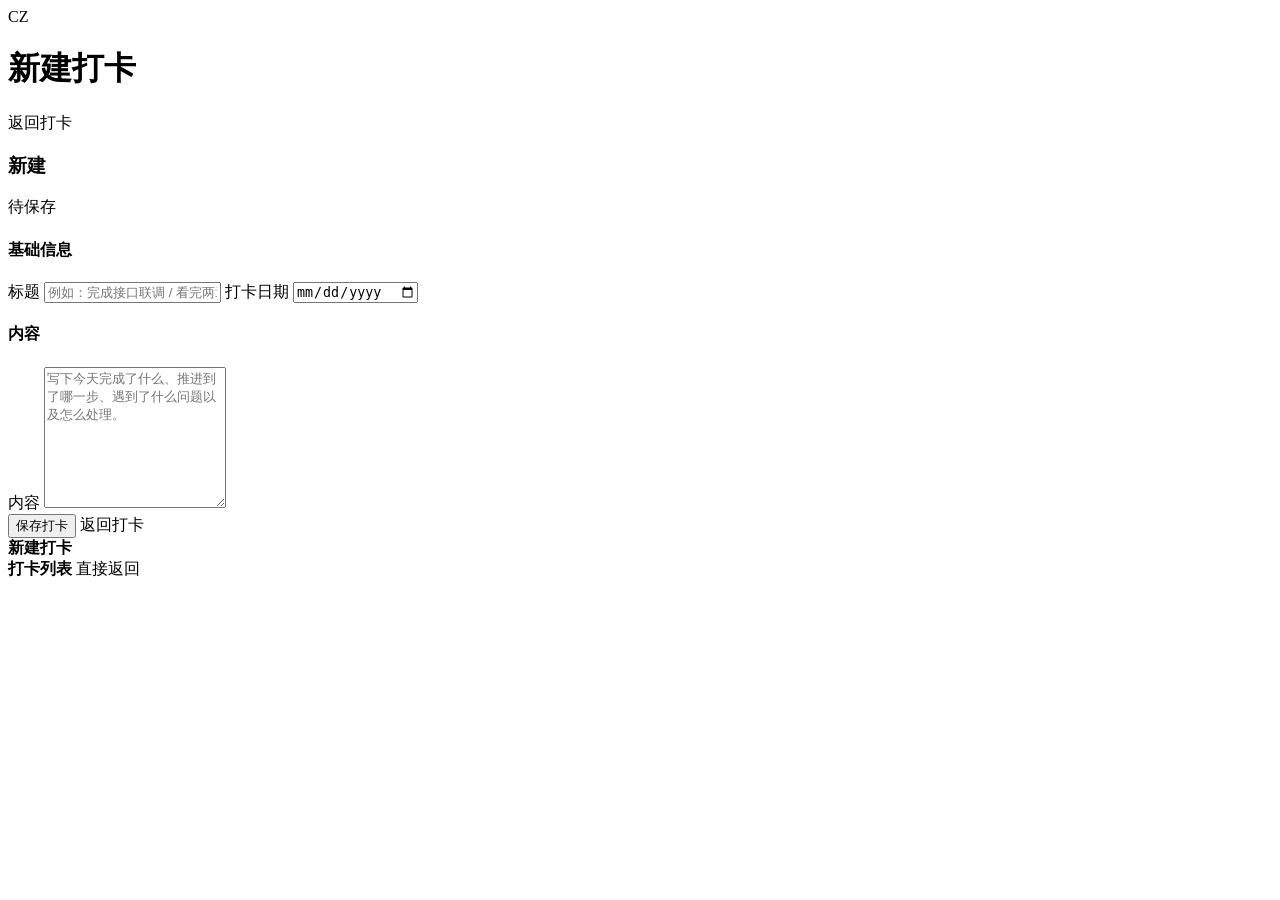
<file: src/main/resources/templates/checkin/form.html>
﻿<!DOCTYPE html>
<html lang="zh-CN" xmlns:th="http://www.thymeleaf.org">
<head>
    <meta charset="UTF-8">
    <meta name="viewport" content="width=device-width, initial-scale=1.0">
    <title th:text="${formTitle} + ' - codexzy'">新建打卡 - codexzy</title>
    <link rel="stylesheet" th:href="@{/css/app.css}">
</head>
<body class="site-body checkin-page checkin-form-page">
<div class="site-shell">
    <header class="site-masthead reveal">
        <div class="brand-block">
            <a class="brand-mark" th:href="@{/}">CZ</a>
            <div class="brand-copy">
                <h1 th:text="${formTitle}">新建打卡</h1>
            </div>
        </div>
        <div class="section-tools">
            <a class="ghost-btn small-btn" th:href="${returnTo}">返回打卡</a>
        </div>
    </header>

    <main class="page-stack">
        <section class="content-grid reveal">
            <article class="section-card main-column">
                <div class="section-head">
                    <div>
                        <h3 th:text="${isEdit} ? '编辑' : '新建'">新建</h3>
                    </div>
                    <span class="status-pill" th:text="${isEdit ? '编辑中' : '待保存'}">待保存</span>
                </div>

                <form th:action="${formAction}" th:object="${formDTO}" method="post" class="form-stack">
                    <input type="hidden" th:name="${_csrf.parameterName}" th:value="${_csrf.token}">
                    <input type="hidden" name="returnTo" th:value="${returnTo}">

                    <section class="business-form-block">
                        <div class="business-form-block__head">
                            <h4>基础信息</h4>
                        </div>

                        <div class="form-grid">
                            <label>
                                <span>标题</span>
                                <input type="text" th:field="*{title}" placeholder="例如：完成接口联调 / 看完两章算法题">
                                <small class="field-error" th:if="${#fields.hasErrors('title')}" th:errors="*{title}"></small>
                            </label>

                            <label>
                                <span>打卡日期</span>
                                <input type="date" th:field="*{checkDate}" th:attr="max=${maxDate}">
                                <small class="field-error" th:if="${#fields.hasErrors('checkDate')}" th:errors="*{checkDate}"></small>
                            </label>
                        </div>
                    </section>

                    <section class="business-form-block">
                        <div class="business-form-block__head">
                            <h4>内容</h4>
                        </div>

                        <div class="form-grid">
                            <label class="form-span-2">
                                <span>内容</span>
                                <textarea th:field="*{content}" rows="9" placeholder="写下今天完成了什么、推进到了哪一步、遇到了什么问题以及怎么处理。"></textarea>
                                <small class="field-error" th:if="${#fields.hasErrors('content')}" th:errors="*{content}"></small>
                            </label>
                        </div>
                    </section>

                    <div class="form-actions-row">
                        <button type="submit" class="solid-btn" th:text="${submitLabel}">保存打卡</button>
                        <a class="inline-link" th:href="${returnTo}">返回打卡</a>
                    </div>
                </form>
            </article>

            <aside class="section-card side-tone business-form-side">
                <div class="business-form-side__stack">
                    <article class="readonly-card">
                        <strong th:text="${isEdit ? '编辑打卡' : '新建打卡'}">新建打卡</strong>
                    </article>

                    <article class="readonly-card">
                        <strong th:text="${#strings.startsWith(returnTo, '/checkin/day') ? '当天记录' : '打卡列表'}">打卡列表</strong>
                        <a class="ghost-btn small-btn" th:href="${returnTo}">直接返回</a>
                    </article>
                </div>
            </aside>
        </section>
    </main>
</div>
<div th:replace="~{fragments/mobile-tabbar :: mobileTabbar(activeTab='checkin')}"></div>
</body>
</html>
</file>
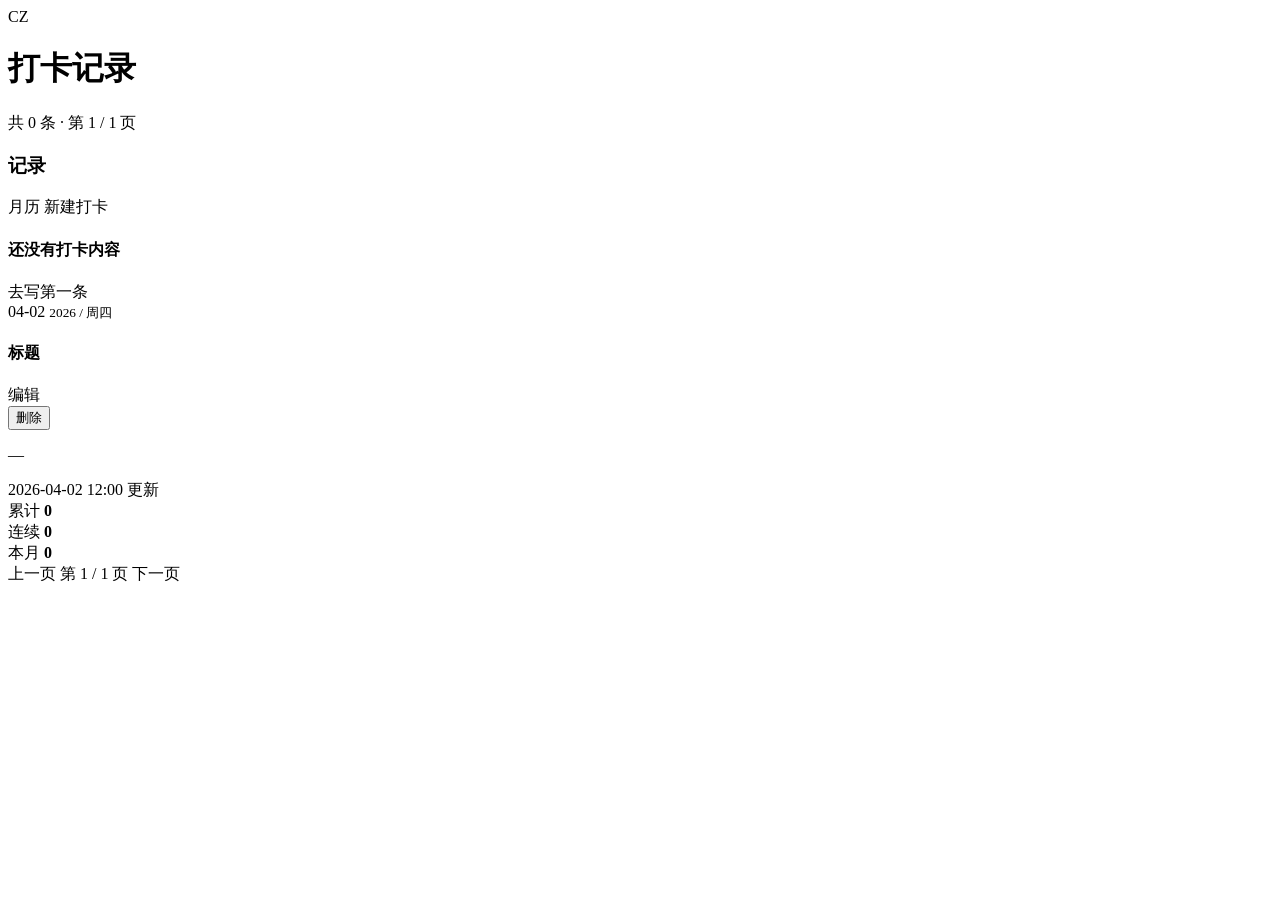
<file: src/main/resources/templates/checkin/list.html>
﻿<!DOCTYPE html>
<html lang="zh-CN" xmlns:th="http://www.thymeleaf.org">
<head>
    <meta charset="UTF-8">
    <meta name="viewport" content="width=device-width, initial-scale=1.0">
    <title>打卡记录 - codexzy</title>
    <link rel="stylesheet" th:href="@{/css/app.css}">
</head>
<body class="site-body checkin-page">
<div class="site-shell">
    <header class="site-masthead reveal">
        <div class="brand-block">
            <a class="brand-mark" th:href="@{/}">CZ</a>
            <div class="brand-copy">
                <h1>打卡记录</h1>
                <p th:text="|共 ${pageData.total} 条 · 第 ${pageData.current} / ${pageData.pages == 0 ? 1 : pageData.pages} 页|">共 0 条 · 第 1 / 1 页</p>
            </div>
        </div>
    </header>

    <main class="page-stack">
        <div class="flash-stack reveal">
            <div class="flash-banner success" th:if="${successMessage}" th:text="${successMessage}"></div>
            <div class="flash-banner error" th:if="${errorMessage}" th:text="${errorMessage}"></div>
        </div>

        <section class="content-grid reveal" th:with="returnTo=@{/checkin(page=${pageData.current})}">
            <article class="section-card main-column">
                <div class="section-head">
                    <div>
                        <h3>记录</h3>
                    </div>
                    <div class="section-tools">
                        <a class="ghost-btn small-btn" th:href="@{/checkin/calendar}">月历</a>
                        <a class="solid-btn small-btn" th:href="@{/checkin/form(returnTo=${returnTo})}">新建打卡</a>
                    </div>
                </div>

                <div class="empty-panel" th:if="${pageData.records.isEmpty()}">
                    <h4>还没有打卡内容</h4>
                    <a class="solid-btn" th:href="@{/checkin/form(returnTo=${returnTo})}">去写第一条</a>
                </div>

                <div class="entry-list" th:if="${!pageData.records.isEmpty()}">
                    <article class="entry-card" th:each="item : ${pageData.records}">
                        <div class="entry-stamp large-stamp">
                            <span th:text="${#temporals.format(item.checkDate, 'MM-dd')}">04-02</span>
                            <small th:text="${#temporals.format(item.checkDate, 'yyyy / E')}">2026 / 周四</small>
                        </div>
                        <div class="entry-body">
                            <div class="entry-head">
                                <h4 th:text="${item.title}">标题</h4>
                                <div class="entry-actions">
                                    <a class="ghost-btn small-btn" th:href="@{/checkin/{id}/edit(id=${item.id}, returnTo=${returnTo})}">编辑</a>
                                    <form th:action="@{'/checkin/' + ${item.id} + '/delete'}" method="post">
                                        <input type="hidden" th:name="${_csrf.parameterName}" th:value="${_csrf.token}">
                                        <input type="hidden" name="returnTo" th:value="${returnTo}">
                                        <button type="submit" class="danger-btn small-btn" onclick="return confirm('确认删除这条打卡记录吗？')">删除</button>
                                    </form>
                                </div>
                            </div>
                            <p th:text="${#strings.isEmpty(item.content) ? '—' : item.content}">—</p>
                            <div class="entry-meta">
                                <span class="status-pill" th:text="${#temporals.format(item.updateTime, 'yyyy-MM-dd HH:mm')} + ' 更新'">2026-04-02 12:00 更新</span>
                            </div>
                        </div>
                    </article>
                </div>
            </article>

        </section>

        <section class="metric-grid reveal">
            <article class="metric-card metric-card--compact">
                <span class="meta-note">累计</span>
                <strong class="metric-number" th:text="${stats.totalCheckInDays}">0</strong>
            </article>
            <article class="metric-card metric-card--compact tone-warm">
                <span class="meta-note">连续</span>
                <strong class="metric-number" th:text="${stats.currentStreakDays}">0</strong>
            </article>
            <article class="metric-card metric-card--compact tone-soft">
                <span class="meta-note">本月</span>
                <strong class="metric-number" th:text="${stats.currentMonthCount}">0</strong>
            </article>
        </section>

        <section class="pager-bar reveal" th:if="${pageData.pages > 1}">
            <a class="ghost-btn small-btn" th:if="${pageData.current > 1}" th:href="@{'/checkin?page=' + ${pageData.current - 1}}">上一页</a>
            <span class="status-pill" th:text="|第 ${pageData.current} / ${pageData.pages} 页|">第 1 / 1 页</span>
            <a class="ghost-btn small-btn" th:if="${pageData.current < pageData.pages}" th:href="@{'/checkin?page=' + ${pageData.current + 1}}">下一页</a>
        </section>
    </main>
</div>
<div th:replace="~{fragments/mobile-tabbar :: mobileTabbar(activeTab='checkin')}"></div>
</body>
</html>
</file>
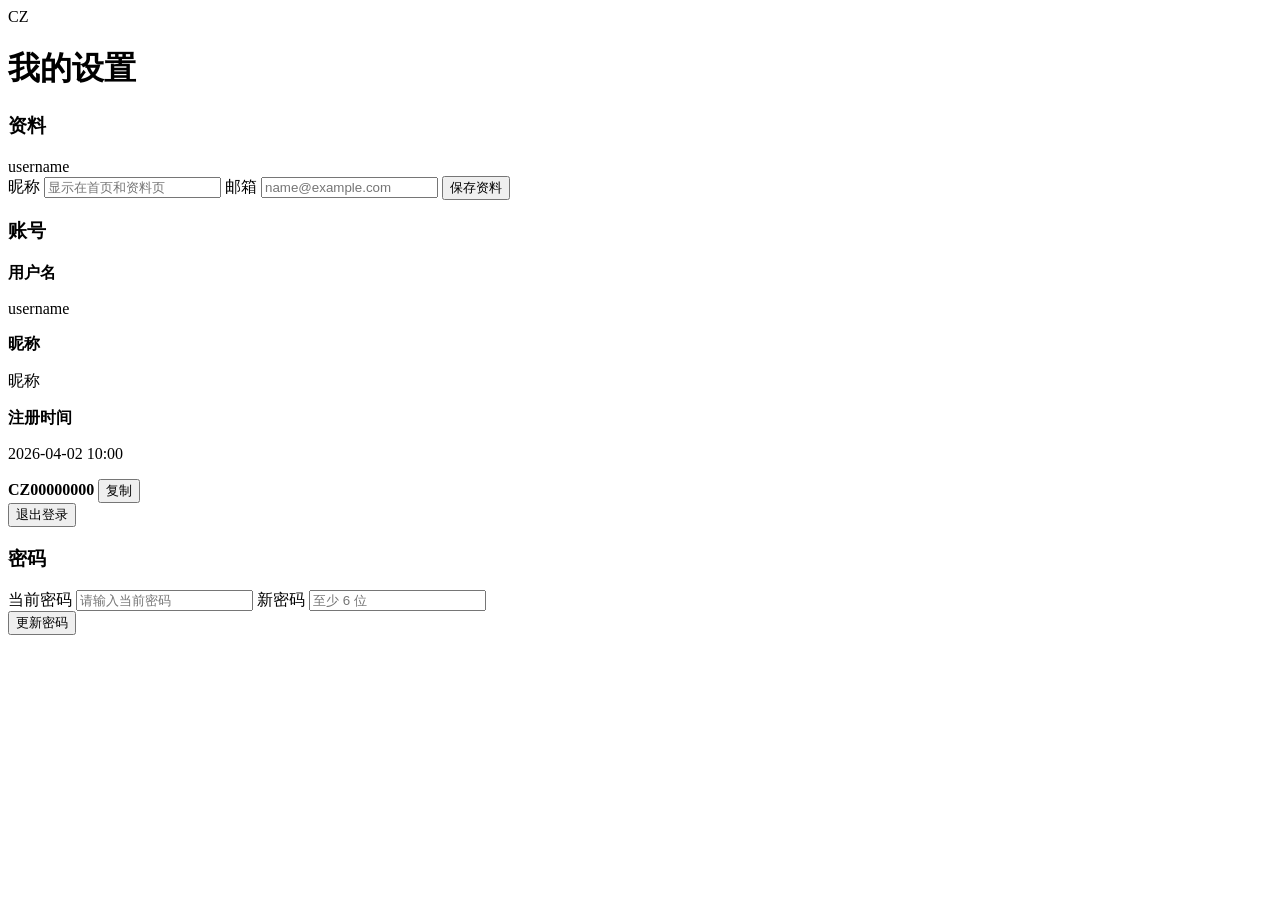
<file: src/main/resources/templates/user/profile.html>
﻿<!DOCTYPE html>
<html lang="zh-CN" xmlns:th="http://www.thymeleaf.org">
<head>
    <meta charset="UTF-8">
    <meta name="viewport" content="width=device-width, initial-scale=1.0">
    <title>我的设置 - codexzy</title>
    <link rel="stylesheet" th:href="@{/css/app.css}">
</head>
<body class="site-body profile-page">
<div class="site-shell">
    <header class="site-masthead reveal">
        <div class="brand-block">
            <a class="brand-mark" th:href="@{/}">CZ</a>
            <div class="brand-copy">
                <h1>我的设置</h1>
            </div>
        </div>
    </header>

    <main class="page-stack">
        <div class="flash-stack reveal">
            <div class="flash-banner success" th:if="${successMessage}" th:text="${successMessage}"></div>
            <div class="flash-banner error" th:if="${passwordErrorMessage}" th:text="${passwordErrorMessage}"></div>
        </div>

        <section class="content-grid reveal">
            <article class="section-card main-column profile-main-card">
                <div class="section-head">
                    <div>
                        <h3>资料</h3>
                    </div>
                    <span class="status-pill" th:text="${currentUser.username}">username</span>
                </div>

                <form th:action="@{/user/profile}" th:object="${profileDTO}" method="post" class="form-stack">
                    <input type="hidden" th:name="${_csrf.parameterName}" th:value="${_csrf.token}">

                    <label>
                        <span>昵称</span>
                        <input type="text" th:field="*{nickname}" placeholder="显示在首页和资料页">
                        <small class="field-error" th:if="${#fields.hasErrors('nickname')}" th:errors="*{nickname}"></small>
                    </label>

                    <label>
                        <span>邮箱</span>
                        <input type="email" th:field="*{email}" placeholder="name@example.com">
                        <small class="field-error" th:if="${#fields.hasErrors('email')}" th:errors="*{email}"></small>
                    </label>

                    <button type="submit" class="solid-btn">保存资料</button>
                </form>

                <div class="profile-account-panel">
                    <div class="section-head profile-account-head">
                        <div>
                            <h3>账号</h3>
                        </div>
                    </div>

                    <div class="profile-account-list">
                        <article>
                            <strong>用户名</strong>
                            <p th:text="${currentUser.username}">username</p>
                        </article>
                        <article>
                            <strong>昵称</strong>
                            <p th:text="${#strings.isEmpty(currentUser.nickname) ? '尚未设置昵称' : currentUser.nickname}">昵称</p>
                        </article>
                        <article>
                            <strong>注册时间</strong>
                            <p th:text="${#temporals.format(currentUser.createTime, 'yyyy-MM-dd HH:mm')}">2026-04-02 10:00</p>
                        </article>
                    </div>

                    <div class="code-panel profile-code-panel">
                        <div class="code-copy-row">
                            <strong class="code-value" th:text="${businessAccount.reportCode}">CZ00000000</strong>
                            <button type="button"
                                    class="ghost-btn small-btn code-copy-btn"
                                    th:attr="data-copy-text=${businessAccount.reportCode},data-copy-label='复制个人报码',data-copied-label='已复制',data-copy-error-label='复制失败'"
                                    aria-label="复制个人报码">复制</button>
                        </div>
                    </div>

                    <div class="account-action-panel profile-account-actions">
                        <form th:action="@{/logout}" method="post">
                            <input type="hidden" th:name="${_csrf.parameterName}" th:value="${_csrf.token}">
                            <button type="submit" class="ghost-btn">退出登录</button>
                        </form>
                    </div>

                    <section class="profile-subsection">
                        <div class="section-head profile-account-head">
                            <div>
                                <h3>密码</h3>
                            </div>
                        </div>

                        <form th:action="@{/user/password}" th:object="${passwordDTO}" method="post" class="form-stack">
                            <input type="hidden" th:name="${_csrf.parameterName}" th:value="${_csrf.token}">

                            <div class="form-grid">
                                <label>
                                    <span>当前密码</span>
                                    <input type="password" th:field="*{oldPassword}" placeholder="请输入当前密码">
                                    <small class="field-error" th:if="${#fields.hasErrors('oldPassword')}" th:errors="*{oldPassword}"></small>
                                </label>

                                <label>
                                    <span>新密码</span>
                                    <input type="password" th:field="*{newPassword}" placeholder="至少 6 位">
                                    <small class="field-error" th:if="${#fields.hasErrors('newPassword')}" th:errors="*{newPassword}"></small>
                                </label>
                            </div>

                            <div class="form-actions-row">
                                <button type="submit" class="solid-btn">更新密码</button>
                            </div>
                        </form>
                    </section>
                </div>
            </article>
        </section>
    </main>
</div>
<div th:replace="~{fragments/mobile-tabbar :: mobileTabbar(activeTab='profile')}"></div>
<script th:src="@{/js/code-copy.js}"></script>
</body>
</html>
</file>
